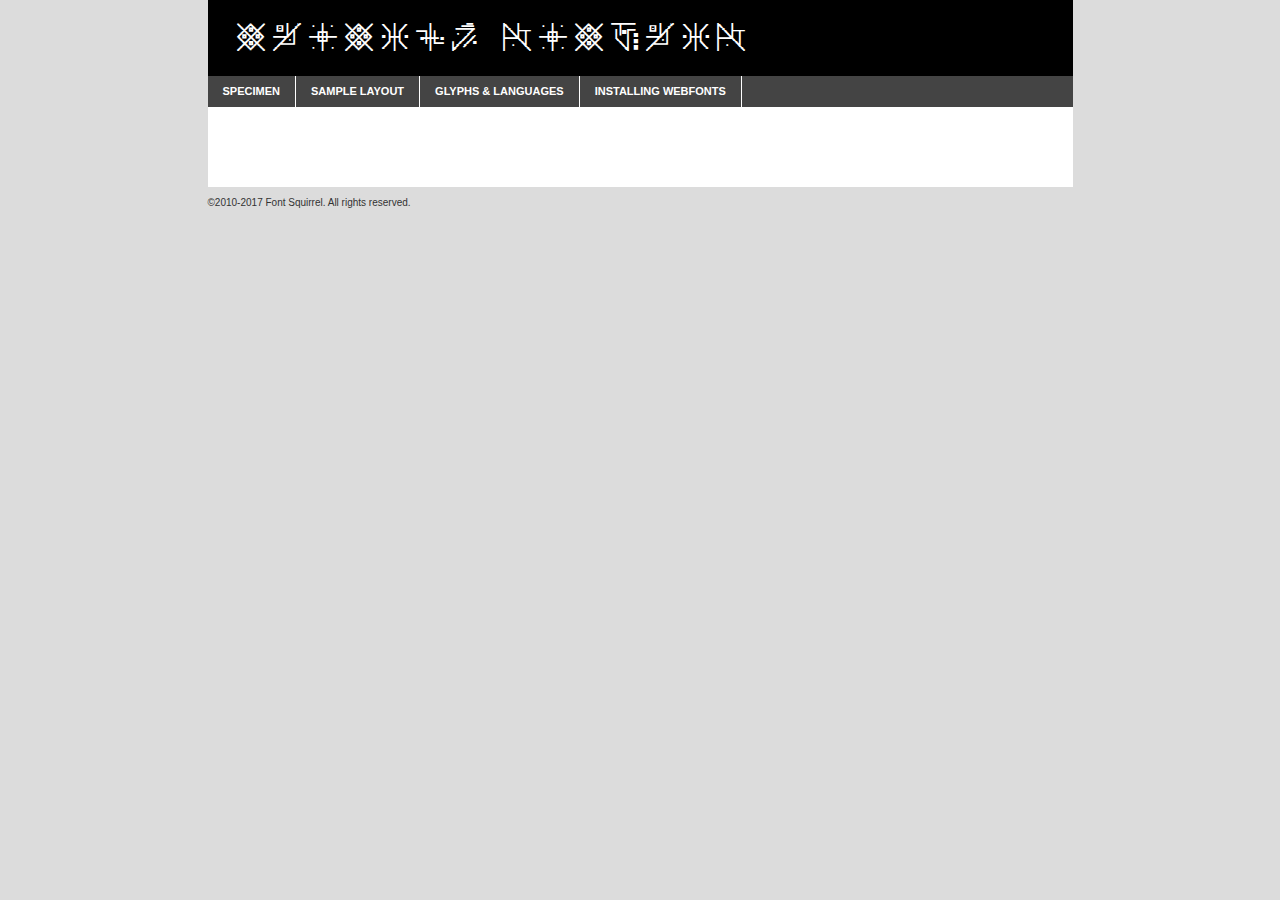
<file: New Folder/Glitch/glegacy-demo.html>
<!DOCTYPE html PUBLIC "-//W3C//DTD XHTML 1.0 Transitional//EN"
        "http://www.w3.org/TR/xhtml1/DTD/xhtml1-transitional.dtd">

<html xmlns="http://www.w3.org/1999/xhtml" xml:lang="en" lang="en">
<head>
    <meta http-equiv="Content-Type" content="text/html; charset=utf-8"/>
    <script src="http://ajax.googleapis.com/ajax/libs/jquery/1.7.2/jquery.min.js" type="text/javascript" charset="utf-8"></script>
    <script type="text/javascript">
		(function($) {
			$.fn.easyTabs = function(option) {
				var param = jQuery.extend({ fadeSpeed: 'fast', defaultContent: 1, activeClass: 'active' }, option);
				$(this).each(function() {
					var thisId = '#' + this.id;
					if ( param.defaultContent == '' )
					{
						param.defaultContent = 1;
					}
					if ( typeof param.defaultContent == 'number' )
					{
						var defaultTab = $(thisId + ' .tabs li:eq(' + (param.defaultContent - 1) + ') a').attr('href').substr(1);
					}
					else
					{
						var defaultTab = param.defaultContent;
					}
					$(thisId + ' .tabs li a').each(function() {
						var tabToHide = $(this).attr('href').substr(1);
						$('#' + tabToHide).addClass('easytabs-tab-content');
					});
					hideAll();
					changeContent(defaultTab);

					function hideAll() {$(thisId + ' .easytabs-tab-content').hide();}

					function changeContent(tabId)
					{
						hideAll();
						$(thisId + ' .tabs li').removeClass(param.activeClass);
						$(thisId + ' .tabs li a[href=#' + tabId + ']').closest('li').addClass(param.activeClass);
						if ( param.fadeSpeed != 'none' )
						{
							$(thisId + ' #' + tabId).fadeIn(param.fadeSpeed);
						}
						else
						{
							$(thisId + ' #' + tabId).show();
						}
					}

					$(thisId + ' .tabs li').click(function() {
						var tabId = $(this).find('a').attr('href').substr(1);
						changeContent(tabId);
						return false;
					});
				});
			}
		})(jQuery);
    </script>
    <link rel="stylesheet" href="specimen_files/specimen_stylesheet.css" type="text/css" charset="utf-8"/>
    <link rel="stylesheet" href="stylesheet.css" type="text/css" charset="utf-8"/>

    <style type="text/css">
        		body {
			font-family: 'glegacyregular';
        		}

            </style>

    <title>glegacy Regular Specimen</title>


    <script type="text/javascript" charset="utf-8">
		$(document).ready(function() {
			$('#container').easyTabs({ defaultContent: 1 });
		});
    </script>
</head>

<body>
<div id="container">
    <div id="header">
		glegacy Regular    </div>
    <ul class="tabs">
        <li><a href="#specimen">Specimen</a></li>
        <li><a href="#layout">Sample Layout</a></li>
		        <li><a href="#glyphs">Glyphs &amp; Languages</a></li>
        <li><a href="#installing">Installing Webfonts</a></li>

    </ul>

    <div id="main_content">


        <div id="specimen">

            <div class="section">
                <div class="grid12 firstcol">
                    <div class="huge">AaBb</div>
                </div>
            </div>

            <div class="section">
                <div class="glyph_range">A&#x200B;B&#x200b;C&#x200b;D&#x200b;E&#x200b;F&#x200b;G&#x200b;H&#x200b;I&#x200b;J&#x200b;K&#x200b;L&#x200b;M&#x200b;N&#x200b;O&#x200b;P&#x200b;Q&#x200b;R&#x200b;S&#x200b;T&#x200b;U&#x200b;V&#x200b;W&#x200b;X&#x200b;Y&#x200b;Z&#x200b;a&#x200b;b&#x200b;c&#x200b;d&#x200b;e&#x200b;f&#x200b;g&#x200b;h&#x200b;i&#x200b;j&#x200b;k&#x200b;l&#x200b;m&#x200b;n&#x200b;o&#x200b;p&#x200b;q&#x200b;r&#x200b;s&#x200b;t&#x200b;u&#x200b;v&#x200b;w&#x200b;x&#x200b;y&#x200b;z&#x200b;1&#x200b;2&#x200b;3&#x200b;4&#x200b;5&#x200b;6&#x200b;7&#x200b;8&#x200b;9&#x200b;0&#x200b;&amp;&#x200b;.&#x200b;,&#x200b;?&#x200b;!&#x200b;&#64;&#x200b;(&#x200b;)&#x200b;#&#x200b;$&#x200b;%&#x200b;*&#x200b;+&#x200b;-&#x200b;=&#x200b;:&#x200b;;</div>
            </div>
            <div class="section">
                <div class="grid12 firstcol">
                    <table class="sample_table">
                        <tr>
                            <td>10</td>
                            <td class="size10">abcdefghijklmnopqrstuvwxyzABCDEFGHIJKLMNOPQRSTUVWXYZ0123456789abcdefghijklmnopqrstuvwxyzABCDEFGHIJKLMNOPQRSTUVWXYZ0123456789abcdefghijklmnopqrstuvwxyzABCDEFGHIJKLMNOPQRSTUVWXYZ</td>
                        </tr>
                        <tr>
                            <td>11</td>
                            <td class="size11">abcdefghijklmnopqrstuvwxyzABCDEFGHIJKLMNOPQRSTUVWXYZ0123456789abcdefghijklmnopqrstuvwxyzABCDEFGHIJKLMNOPQRSTUVWXYZ0123456789abcdefghijklmnopqrstuvwxyzABCDEFGHIJKLMNOPQRSTUVWXYZ</td>
                        </tr>
                        <tr>
                            <td>12</td>
                            <td class="size12">abcdefghijklmnopqrstuvwxyzABCDEFGHIJKLMNOPQRSTUVWXYZ0123456789abcdefghijklmnopqrstuvwxyzABCDEFGHIJKLMNOPQRSTUVWXYZ0123456789abcdefghijklmnopqrstuvwxyzABCDEFGHIJKLMNOPQRSTUVWXYZ</td>
                        </tr>
                        <tr>
                            <td>13</td>
                            <td class="size13">abcdefghijklmnopqrstuvwxyzABCDEFGHIJKLMNOPQRSTUVWXYZ0123456789abcdefghijklmnopqrstuvwxyzABCDEFGHIJKLMNOPQRSTUVWXYZ0123456789abcdefghijklmnopqrstuvwxyzABCDEFGHIJKLMNOPQRSTUVWXYZ</td>
                        </tr>
                        <tr>
                            <td>14</td>
                            <td class="size14">abcdefghijklmnopqrstuvwxyzABCDEFGHIJKLMNOPQRSTUVWXYZ0123456789abcdefghijklmnopqrstuvwxyzABCDEFGHIJKLMNOPQRSTUVWXYZ0123456789abcdefghijklmnopqrstuvwxyzABCDEFGHIJKLMNOPQRSTUVWXYZ</td>
                        </tr>
                        <tr>
                            <td>16</td>
                            <td class="size16">abcdefghijklmnopqrstuvwxyzABCDEFGHIJKLMNOPQRSTUVWXYZ0123456789abcdefghijklmnopqrstuvwxyzABCDEFGHIJKLMNOPQRSTUVWXYZ</td>
                        </tr>
                        <tr>
                            <td>18</td>
                            <td class="size18">abcdefghijklmnopqrstuvwxyzABCDEFGHIJKLMNOPQRSTUVWXYZ0123456789abcdefghijklmnopqrstuvwxyzABCDEFGHIJKLMNOPQRSTUVWXYZ</td>
                        </tr>
                        <tr>
                            <td>20</td>
                            <td class="size20">abcdefghijklmnopqrstuvwxyzABCDEFGHIJKLMNOPQRSTUVWXYZ0123456789abcdefghijklmnopqrstuvwxyzABCDEFGHIJKLMNOPQRSTUVWXYZ</td>
                        </tr>
                        <tr>
                            <td>24</td>
                            <td class="size24">abcdefghijklmnopqrstuvwxyzABCDEFGHIJKLMNOPQRSTUVWXYZ0123456789abcdefghijklmnopqrstuvwxyzABCDEFGHIJKLMNOPQRSTUVWXYZ</td>
                        </tr>
                        <tr>
                            <td>30</td>
                            <td class="size30">abcdefghijklmnopqrstuvwxyzABCDEFGHIJKLMNOPQRSTUVWXYZ0123456789abcdefghijklmnopqrstuvwxyzABCDEFGHIJKLMNOPQRSTUVWXYZ</td>
                        </tr>
                        <tr>
                            <td>36</td>
                            <td class="size36">abcdefghijklmnopqrstuvwxyzABCDEFGHIJKLMNOPQRSTUVWXYZ0123456789abcdefghijklmnopqrstuvwxyzABCDEFGHIJKLMNOPQRSTUVWXYZ</td>
                        </tr>
                        <tr>
                            <td>48</td>
                            <td class="size48">abcdefghijklmnopqrstuvwxyzABCDEFGHIJKLMNOPQRSTUVWXYZ0123456789abcdefghijklmnopqrstuvwxyzABCDEFGHIJKLMNOPQRSTUVWXYZ</td>
                        </tr>
                        <tr>
                            <td>60</td>
                            <td class="size60">abcdefghijklmnopqrstuvwxyzABCDEFGHIJKLMNOPQRSTUVWXYZ0123456789abcdefghijklmnopqrstuvwxyzABCDEFGHIJKLMNOPQRSTUVWXYZ</td>
                        </tr>
                        <tr>
                            <td>72</td>
                            <td class="size72">abcdefghijklmnopqrstuvwxyzABCDEFGHIJKLMNOPQRSTUVWXYZ0123456789abcdefghijklmnopqrstuvwxyzABCDEFGHIJKLMNOPQRSTUVWXYZ</td>
                        </tr>
                        <tr>
                            <td>90</td>
                            <td class="size90">abcdefghijklmnopqrstuvwxyzABCDEFGHIJKLMNOPQRSTUVWXYZ0123456789abcdefghijklmnopqrstuvwxyzABCDEFGHIJKLMNOPQRSTUVWXYZ</td>
                        </tr>
                    </table>

                </div>

            </div>


            <div class="section" id="bodycomparison">


                <div id="xheight">
                    <div class="fontbody">&#x25FC;&#x25FC;&#x25FC;&#x25FC;&#x25FC;&#x25FC;&#x25FC;&#x25FC;&#x25FC;&#x25FC;&#x25FC;&#x25FC;&#x25FC;&#x25FC;&#x25FC;&#x25FC;&#x25FC;&#x25FC;&#x25FC;&#x25FC;&#x25FC;&#x25FC;&#x25FC;&#x25FC;&#x25FC;&#x25FC;&#x25FC;&#x25FC;&#x25FC;&#x25FC;&#x25FC;&#x25FC;&#x25FC;&#x25FC;&#x25FC;&#x25FC;&#x25FC;&#x25FC;&#x25FC;&#x25FC;&#x25FC;&#x25FC;&#x25FC;&#x25FC;&#x25FC;&#x25FC;&#x25FC;&#x25FC;&#x25FC;&#x25FC;&#x25FC;&#x25FC;&#x25FC;&#x25FC;&#x25FC;&#x25FC;&#x25FC;&#x25FC;&#x25FC;&#x25FC;&#x25FC;&#x25FC;&#x25FC;&#x25FC;&#x25FC;&#x25FC;&#x25FC;&#x25FC;&#x25FC;&#x25FC;&#x25FC;&#x25FC;&#x25FC;&#x25FC;&#x25FC;&#x25FC;&#x25FC;&#x25FC;&#x25FC;&#x25FC;&#x25FC;&#x25FC;&#x25FC;&#x25FC;&#x25FC;&#x25FC;&#x25FC;&#x25FC;&#x25FC;&#x25FC;&#x25FC;&#x25FC;&#x25FC;&#x25FC;&#x25FC;&#x25FC;&#x25FC;&#x25FC;&#x25FC;body</div>
                    <div class="arialbody">body</div>
                    <div class="verdanabody">body</div>
                    <div class="georgiabody">body</div>
                </div>
                <div class="fontbody" style="z-index:1">
                    body<span>glegacy Regular</span>
                </div>
                <div class="arialbody" style="z-index:1">
                    body<span>Arial</span>
                </div>
                <div class="verdanabody" style="z-index:1">
                    body<span>Verdana</span>
                </div>
                <div class="georgiabody" style="z-index:1">
                    body<span>Georgia</span>
                </div>


            </div>


            <div class="section psample psample_row1" id="">

                <div class="grid2 firstcol">
                    <p class="size10"><span>10.</span>Aenean lacinia bibendum nulla sed consectetur. Fusce dapibus, tellus ac cursus commodo, tortor mauris condimentum nibh, ut fermentum massa justo sit amet risus. Nullam id dolor id nibh ultricies vehicula ut id elit. Cum sociis natoque penatibus et magnis dis parturient montes, nascetur ridiculus mus. Nulla vitae elit libero, a pharetra augue.</p>

                </div>
                <div class="grid3">
                    <p class="size11"><span>11.</span>Aenean lacinia bibendum nulla sed consectetur. Fusce dapibus, tellus ac cursus commodo, tortor mauris condimentum nibh, ut fermentum massa justo sit amet risus. Nullam id dolor id nibh ultricies vehicula ut id elit. Cum sociis natoque penatibus et magnis dis parturient montes, nascetur ridiculus mus. Nulla vitae elit libero, a pharetra augue.</p>

                </div>
                <div class="grid3">
                    <p class="size12"><span>12.</span>Aenean lacinia bibendum nulla sed consectetur. Fusce dapibus, tellus ac cursus commodo, tortor mauris condimentum nibh, ut fermentum massa justo sit amet risus. Nullam id dolor id nibh ultricies vehicula ut id elit. Cum sociis natoque penatibus et magnis dis parturient montes, nascetur ridiculus mus. Nulla vitae elit libero, a pharetra augue.</p>

                </div>
                <div class="grid4">
                    <p class="size13"><span>13.</span>Aenean lacinia bibendum nulla sed consectetur. Fusce dapibus, tellus ac cursus commodo, tortor mauris condimentum nibh, ut fermentum massa justo sit amet risus. Nullam id dolor id nibh ultricies vehicula ut id elit. Cum sociis natoque penatibus et magnis dis parturient montes, nascetur ridiculus mus. Nulla vitae elit libero, a pharetra augue.</p>

                </div>
                <div class="white_blend"></div>

            </div>
            <div class="section psample psample_row2" id="">
                <div class="grid3 firstcol">
                    <p class="size14"><span>14.</span>Aenean lacinia bibendum nulla sed consectetur. Fusce dapibus, tellus ac cursus commodo, tortor mauris condimentum nibh, ut fermentum massa justo sit amet risus. Nullam id dolor id nibh ultricies vehicula ut id elit. Cum sociis natoque penatibus et magnis dis parturient montes, nascetur ridiculus mus. Nulla vitae elit libero, a pharetra augue.</p>

                </div>
                <div class="grid4">
                    <p class="size16"><span>16.</span>Aenean lacinia bibendum nulla sed consectetur. Fusce dapibus, tellus ac cursus commodo, tortor mauris condimentum nibh, ut fermentum massa justo sit amet risus. Nullam id dolor id nibh ultricies vehicula ut id elit. Cum sociis natoque penatibus et magnis dis parturient montes, nascetur ridiculus mus. Nulla vitae elit libero, a pharetra augue.</p>

                </div>
                <div class="grid5">
                    <p class="size18"><span>18.</span>Aenean lacinia bibendum nulla sed consectetur. Fusce dapibus, tellus ac cursus commodo, tortor mauris condimentum nibh, ut fermentum massa justo sit amet risus. Nullam id dolor id nibh ultricies vehicula ut id elit. Cum sociis natoque penatibus et magnis dis parturient montes, nascetur ridiculus mus. Nulla vitae elit libero, a pharetra augue.</p>

                </div>

                <div class="white_blend"></div>

            </div>

            <div class="section psample psample_row3" id="">
                <div class="grid5 firstcol">
                    <p class="size20"><span>20.</span>Aenean lacinia bibendum nulla sed consectetur. Fusce dapibus, tellus ac cursus commodo, tortor mauris condimentum nibh, ut fermentum massa justo sit amet risus. Nullam id dolor id nibh ultricies vehicula ut id elit. Cum sociis natoque penatibus et magnis dis parturient montes, nascetur ridiculus mus. Nulla vitae elit libero, a pharetra augue.</p>
                </div>
                <div class="grid7">
                    <p class="size24"><span>24.</span>Aenean lacinia bibendum nulla sed consectetur. Fusce dapibus, tellus ac cursus commodo, tortor mauris condimentum nibh, ut fermentum massa justo sit amet risus. Nullam id dolor id nibh ultricies vehicula ut id elit. Cum sociis natoque penatibus et magnis dis parturient montes, nascetur ridiculus mus. Nulla vitae elit libero, a pharetra augue.</p>
                </div>

                <div class="white_blend"></div>

            </div>

            <div class="section psample psample_row4" id="">
                <div class="grid12 firstcol">
                    <p class="size30"><span>30.</span>Aenean lacinia bibendum nulla sed consectetur. Fusce dapibus, tellus ac cursus commodo, tortor mauris condimentum nibh, ut fermentum massa justo sit amet risus. Nullam id dolor id nibh ultricies vehicula ut id elit. Cum sociis natoque penatibus et magnis dis parturient montes, nascetur ridiculus mus. Nulla vitae elit libero, a pharetra augue.</p>
                </div>
                <div class="white_blend"></div>

            </div>


            <div class="section psample psample_row1 fullreverse">
                <div class="grid2 firstcol">
                    <p class="size10"><span>10.</span>Aenean lacinia bibendum nulla sed consectetur. Fusce dapibus, tellus ac cursus commodo, tortor mauris condimentum nibh, ut fermentum massa justo sit amet risus. Nullam id dolor id nibh ultricies vehicula ut id elit. Cum sociis natoque penatibus et magnis dis parturient montes, nascetur ridiculus mus. Nulla vitae elit libero, a pharetra augue.</p>

                </div>
                <div class="grid3">
                    <p class="size11"><span>11.</span>Aenean lacinia bibendum nulla sed consectetur. Fusce dapibus, tellus ac cursus commodo, tortor mauris condimentum nibh, ut fermentum massa justo sit amet risus. Nullam id dolor id nibh ultricies vehicula ut id elit. Cum sociis natoque penatibus et magnis dis parturient montes, nascetur ridiculus mus. Nulla vitae elit libero, a pharetra augue.</p>

                </div>
                <div class="grid3">
                    <p class="size12"><span>12.</span>Aenean lacinia bibendum nulla sed consectetur. Fusce dapibus, tellus ac cursus commodo, tortor mauris condimentum nibh, ut fermentum massa justo sit amet risus. Nullam id dolor id nibh ultricies vehicula ut id elit. Cum sociis natoque penatibus et magnis dis parturient montes, nascetur ridiculus mus. Nulla vitae elit libero, a pharetra augue.</p>

                </div>
                <div class="grid4">
                    <p class="size13"><span>13.</span>Aenean lacinia bibendum nulla sed consectetur. Fusce dapibus, tellus ac cursus commodo, tortor mauris condimentum nibh, ut fermentum massa justo sit amet risus. Nullam id dolor id nibh ultricies vehicula ut id elit. Cum sociis natoque penatibus et magnis dis parturient montes, nascetur ridiculus mus. Nulla vitae elit libero, a pharetra augue.</p>

                </div>
                <div class="black_blend"></div>

            </div>

            <div class="section psample psample_row2 fullreverse">
                <div class="grid3 firstcol">
                    <p class="size14"><span>14.</span>Aenean lacinia bibendum nulla sed consectetur. Fusce dapibus, tellus ac cursus commodo, tortor mauris condimentum nibh, ut fermentum massa justo sit amet risus. Nullam id dolor id nibh ultricies vehicula ut id elit. Cum sociis natoque penatibus et magnis dis parturient montes, nascetur ridiculus mus. Nulla vitae elit libero, a pharetra augue.</p>

                </div>
                <div class="grid4">
                    <p class="size16"><span>16.</span>Aenean lacinia bibendum nulla sed consectetur. Fusce dapibus, tellus ac cursus commodo, tortor mauris condimentum nibh, ut fermentum massa justo sit amet risus. Nullam id dolor id nibh ultricies vehicula ut id elit. Cum sociis natoque penatibus et magnis dis parturient montes, nascetur ridiculus mus. Nulla vitae elit libero, a pharetra augue.</p>

                </div>
                <div class="grid5">
                    <p class="size18"><span>18.</span>Aenean lacinia bibendum nulla sed consectetur. Fusce dapibus, tellus ac cursus commodo, tortor mauris condimentum nibh, ut fermentum massa justo sit amet risus. Nullam id dolor id nibh ultricies vehicula ut id elit. Cum sociis natoque penatibus et magnis dis parturient montes, nascetur ridiculus mus. Nulla vitae elit libero, a pharetra augue.</p>

                </div>
                <div class="black_blend"></div>

            </div>

            <div class="section psample fullreverse psample_row3" id="">
                <div class="grid5 firstcol">
                    <p class="size20"><span>20.</span>Aenean lacinia bibendum nulla sed consectetur. Fusce dapibus, tellus ac cursus commodo, tortor mauris condimentum nibh, ut fermentum massa justo sit amet risus. Nullam id dolor id nibh ultricies vehicula ut id elit. Cum sociis natoque penatibus et magnis dis parturient montes, nascetur ridiculus mus. Nulla vitae elit libero, a pharetra augue.</p>
                </div>
                <div class="grid7">
                    <p class="size24"><span>24.</span>Aenean lacinia bibendum nulla sed consectetur. Fusce dapibus, tellus ac cursus commodo, tortor mauris condimentum nibh, ut fermentum massa justo sit amet risus. Nullam id dolor id nibh ultricies vehicula ut id elit. Cum sociis natoque penatibus et magnis dis parturient montes, nascetur ridiculus mus. Nulla vitae elit libero, a pharetra augue.</p>
                </div>

                <div class="black_blend"></div>

            </div>

            <div class="section psample fullreverse psample_row4" id="" style="border-bottom: 20px #000 solid;">
                <div class="grid12 firstcol">
                    <p class="size30"><span>30.</span>Aenean lacinia bibendum nulla sed consectetur. Fusce dapibus, tellus ac cursus commodo, tortor mauris condimentum nibh, ut fermentum massa justo sit amet risus. Nullam id dolor id nibh ultricies vehicula ut id elit. Cum sociis natoque penatibus et magnis dis parturient montes, nascetur ridiculus mus. Nulla vitae elit libero, a pharetra augue.</p>
                </div>
                <div class="black_blend"></div>

            </div>


        </div>

        <div id="layout">

            <div class="section">

                <div class="grid12 firstcol">
                    <h1>Lorem Ipsum Dolor</h1>
                    <h2>Etiam porta sem malesuada magna mollis euismod</h2>

                    <p class="byline">By <a href="#link">Aenean Lacinia</a></p>
                </div>
            </div>
            <div class="section">
                <div class="grid8 firstcol">
                    <p class="large">Donec sed odio dui. Morbi leo risus, porta ac consectetur ac, vestibulum at eros. Fusce dapibus, tellus ac cursus commodo, tortor mauris condimentum nibh, ut fermentum massa justo sit amet risus. </p>


                    <h3>Pellentesque ornare sem</h3>

                    <p>Maecenas sed diam eget risus varius blandit sit amet non magna. Maecenas faucibus mollis interdum. Donec ullamcorper nulla non metus auctor fringilla. Nullam id dolor id nibh ultricies vehicula ut id elit. Nullam id dolor id nibh ultricies vehicula ut id elit. </p>

                    <p>Aenean eu leo quam. Pellentesque ornare sem lacinia quam venenatis vestibulum. Lorem ipsum dolor sit amet, consectetur adipiscing elit. Cum sociis natoque penatibus et magnis dis parturient montes, nascetur ridiculus mus. </p>

                    <p>Nulla vitae elit libero, a pharetra augue. Praesent commodo cursus magna, vel scelerisque nisl consectetur et. Aenean lacinia bibendum nulla sed consectetur. </p>

                    <p>Nullam quis risus eget urna mollis ornare vel eu leo. Nullam quis risus eget urna mollis ornare vel eu leo. Maecenas sed diam eget risus varius blandit sit amet non magna. Donec ullamcorper nulla non metus auctor fringilla. </p>

                    <h3>Cras mattis consectetur</h3>

                    <p>Aenean eu leo quam. Pellentesque ornare sem lacinia quam venenatis vestibulum. Aenean lacinia bibendum nulla sed consectetur. Integer posuere erat a ante venenatis dapibus posuere velit aliquet. Cras mattis consectetur purus sit amet fermentum. </p>

                    <p>Nullam id dolor id nibh ultricies vehicula ut id elit. Nullam quis risus eget urna mollis ornare vel eu leo. Cras mattis consectetur purus sit amet fermentum.</p>
                </div>

                <div class="grid4 sidebar">

                    <div class="box reverse">
                        <p class="last">Nullam quis risus eget urna mollis ornare vel eu leo. Donec ullamcorper nulla non metus auctor fringilla. Cras mattis consectetur purus sit amet fermentum. Sed posuere consectetur est at lobortis. Lorem ipsum dolor sit amet, consectetur adipiscing elit. </p>
                    </div>

                    <p class="caption">Maecenas sed diam eget risus varius.</p>

                    <p>Vestibulum id ligula porta felis euismod semper. Integer posuere erat a ante venenatis dapibus posuere velit aliquet. Vestibulum id ligula porta felis euismod semper. Sed posuere consectetur est at lobortis. Maecenas sed diam eget risus varius blandit sit amet non magna. Fusce dapibus, tellus ac cursus commodo, tortor mauris condimentum nibh, ut fermentum massa justo sit amet risus. </p>


                    <p>Duis mollis, est non commodo luctus, nisi erat porttitor ligula, eget lacinia odio sem nec elit. Aenean lacinia bibendum nulla sed consectetur. Vivamus sagittis lacus vel augue laoreet rutrum faucibus dolor auctor. Aenean lacinia bibendum nulla sed consectetur. Nullam quis risus eget urna mollis ornare vel eu leo. </p>

                    <p>Praesent commodo cursus magna, vel scelerisque nisl consectetur et. Donec ullamcorper nulla non metus auctor fringilla. Maecenas faucibus mollis interdum. Fusce dapibus, tellus ac cursus commodo, tortor mauris condimentum nibh, ut fermentum massa justo sit amet risus. </p>

                </div>
            </div>

        </div>


		

        <div id="glyphs">
            <div class="section">
                <div class="grid12 firstcol">

                    <h1>Language Support</h1>
                    <p>The subset of glegacy Regular in this kit supports the following languages:<br/>

						English, Arrernte, Bislama, Cebuano, Fijian, Gilbertese, Hmong, Ibanag, Iloko_ilokano, Interglossa_glosa, Interlingua, Lojban, Norfolk_pitcairnese, Oromo, Rotokas, Seychelles_creole, Shona, Somali, Southern_ndebele, Swahili, Swati_swazi, Tok_pisin, Warlpiri, Xhosa, Zulu, Latinbasic, Demo                    </p>
                    <h1>Glyph Chart</h1>
                    <p>The subset of glegacy Regular in this kit includes all the glyphs listed below. Unicode entities are included above each glyph to help you insert individual characters into your layout.</p>
                    <div id="glyph_chart">

																				                                <div><p>&amp;#32;</p>&#32;</div>
																				                                <div><p>&amp;#65;</p>&#65;</div>
																				                                <div><p>&amp;#66;</p>&#66;</div>
																				                                <div><p>&amp;#67;</p>&#67;</div>
																				                                <div><p>&amp;#68;</p>&#68;</div>
																				                                <div><p>&amp;#69;</p>&#69;</div>
																				                                <div><p>&amp;#70;</p>&#70;</div>
																				                                <div><p>&amp;#71;</p>&#71;</div>
																				                                <div><p>&amp;#72;</p>&#72;</div>
																				                                <div><p>&amp;#73;</p>&#73;</div>
																				                                <div><p>&amp;#74;</p>&#74;</div>
																				                                <div><p>&amp;#75;</p>&#75;</div>
																				                                <div><p>&amp;#76;</p>&#76;</div>
																				                                <div><p>&amp;#77;</p>&#77;</div>
																				                                <div><p>&amp;#78;</p>&#78;</div>
																				                                <div><p>&amp;#79;</p>&#79;</div>
																				                                <div><p>&amp;#80;</p>&#80;</div>
																				                                <div><p>&amp;#81;</p>&#81;</div>
																				                                <div><p>&amp;#82;</p>&#82;</div>
																				                                <div><p>&amp;#83;</p>&#83;</div>
																				                                <div><p>&amp;#84;</p>&#84;</div>
																				                                <div><p>&amp;#85;</p>&#85;</div>
																				                                <div><p>&amp;#86;</p>&#86;</div>
																				                                <div><p>&amp;#87;</p>&#87;</div>
																				                                <div><p>&amp;#88;</p>&#88;</div>
																				                                <div><p>&amp;#89;</p>&#89;</div>
																				                                <div><p>&amp;#90;</p>&#90;</div>
																				                                <div><p>&amp;#97;</p>&#97;</div>
																				                                <div><p>&amp;#98;</p>&#98;</div>
																				                                <div><p>&amp;#99;</p>&#99;</div>
																				                                <div><p>&amp;#100;</p>&#100;</div>
																				                                <div><p>&amp;#101;</p>&#101;</div>
																				                                <div><p>&amp;#102;</p>&#102;</div>
																				                                <div><p>&amp;#103;</p>&#103;</div>
																				                                <div><p>&amp;#104;</p>&#104;</div>
																				                                <div><p>&amp;#105;</p>&#105;</div>
																				                                <div><p>&amp;#106;</p>&#106;</div>
																				                                <div><p>&amp;#107;</p>&#107;</div>
																				                                <div><p>&amp;#108;</p>&#108;</div>
																				                                <div><p>&amp;#109;</p>&#109;</div>
																				                                <div><p>&amp;#110;</p>&#110;</div>
																				                                <div><p>&amp;#111;</p>&#111;</div>
																				                                <div><p>&amp;#112;</p>&#112;</div>
																				                                <div><p>&amp;#113;</p>&#113;</div>
																				                                <div><p>&amp;#114;</p>&#114;</div>
																				                                <div><p>&amp;#115;</p>&#115;</div>
																				                                <div><p>&amp;#116;</p>&#116;</div>
																				                                <div><p>&amp;#117;</p>&#117;</div>
																				                                <div><p>&amp;#118;</p>&#118;</div>
																				                                <div><p>&amp;#119;</p>&#119;</div>
																				                                <div><p>&amp;#120;</p>&#120;</div>
																				                                <div><p>&amp;#121;</p>&#121;</div>
																				                                <div><p>&amp;#122;</p>&#122;</div>
																				                                <div><p>&amp;#160;</p>&#160;</div>
																				                                <div><p>&amp;#8192;</p>&#8192;</div>
																				                                <div><p>&amp;#8193;</p>&#8193;</div>
																				                                <div><p>&amp;#8194;</p>&#8194;</div>
																				                                <div><p>&amp;#8195;</p>&#8195;</div>
																				                                <div><p>&amp;#8196;</p>&#8196;</div>
																				                                <div><p>&amp;#8197;</p>&#8197;</div>
																				                                <div><p>&amp;#8198;</p>&#8198;</div>
																				                                <div><p>&amp;#8199;</p>&#8199;</div>
																				                                <div><p>&amp;#8200;</p>&#8200;</div>
																				                                <div><p>&amp;#8201;</p>&#8201;</div>
																				                                <div><p>&amp;#8202;</p>&#8202;</div>
																				                                <div><p>&amp;#8239;</p>&#8239;</div>
																				                                <div><p>&amp;#8287;</p>&#8287;</div>
																				                                <div><p>&amp;#9724;</p>&#9724;</div>
																																																										                    </div>
                </div>


            </div>
        </div>


        <div id="specs">

        </div>

        <div id="installing">
            <div class="section">
                <div class="grid7 firstcol">
                    <h1>Installing Webfonts</h1>

                    <p>Webfonts are supported by all major browser platforms but not all in the same way. There are currently four different font formats that must be included in order to target all browsers. This includes TTF, WOFF, EOT and SVG.</p>

                    <h2>1. Upload your webfonts</h2>
                    <p>You must upload your webfont kit to your website. They should be in or near the same directory as your CSS files.</p>

                    <h2>2. Include the webfont stylesheet</h2>
                    <p>A special CSS @font-face declaration helps the various browsers select the appropriate font it needs without causing you a bunch of headaches. Learn more about this syntax by reading the <a href="https://www.fontspring.com/blog/further-hardening-of-the-bulletproof-syntax">Fontspring blog post</a> about it. The code for it is as follows:</p>


                    <code>
                        @font-face{
                        font-family: 'MyWebFont';
                        src: url('WebFont.eot');
                        src: url('WebFont.eot?#iefix') format('embedded-opentype'),
                        url('WebFont.woff') format('woff'),
                        url('WebFont.ttf') format('truetype'),
                        url('WebFont.svg#webfont') format('svg');
                        }
                    </code>

                    <p>We've already gone ahead and generated the code for you. All you have to do is link to the stylesheet in your HTML, like this:</p>
                    <code>&lt;link rel=&quot;stylesheet&quot; href=&quot;stylesheet.css&quot; type=&quot;text/css&quot; charset=&quot;utf-8&quot; /&gt;</code>

                    <h2>3. Modify your own stylesheet</h2>
                    <p>To take advantage of your new fonts, you must tell your stylesheet to use them. Look at the original @font-face declaration above and find the property called "font-family." The name linked there will be what you use to reference the font. Prepend that webfont name to the font stack in the "font-family" property, inside the selector you want to change. For example:</p>
                    <code>p { font-family: 'WebFont', Arial, sans-serif; }</code>

                    <h2>4. Test</h2>
                    <p>Getting webfonts to work cross-browser <em>can</em> be tricky. Use the information in the sidebar to help you if you find that fonts aren't loading in a particular browser.</p>
                </div>

                <div class="grid5 sidebar">
                    <div class="box">
                        <h2>Troubleshooting<br/>Font-Face Problems</h2>
                        <p>Having trouble getting your webfonts to load in your new website? Here are some tips to sort out what might be the problem.</p>

                        <h3>Fonts not showing in any browser</h3>

                        <p>This sounds like you need to work on the plumbing. You either did not upload the fonts to the correct directory, or you did not link the fonts properly in the CSS. If you've confirmed that all this is correct and you still have a problem, take a look at your .htaccess file and see if requests are getting intercepted.</p>

                        <h3>Fonts not loading in iPhone or iPad</h3>

                        <p>The most common problem here is that you are serving the fonts from an IIS server. IIS refuses to serve files that have unknown MIME types. If that is the case, you must set the MIME type for SVG to "image/svg+xml" in the server settings. Follow these instructions from Microsoft if you need help.</p>

                        <h3>Fonts not loading in Firefox</h3>

                        <p>The primary reason for this failure? You are still using a version Firefox older than 3.5. So upgrade already! If that isn't it, then you are very likely serving fonts from a different domain. Firefox requires that all font assets be served from the same domain. Lastly it is possible that you need to add WOFF to your list of MIME types (if you are serving via IIS.)</p>

                        <h3>Fonts not loading in IE</h3>

                        <p>Are you looking at Internet Explorer on an actual Windows machine or are you cheating by using a service like Adobe BrowserLab? Many of these screenshot services do not render @font-face for IE. Best to test it on a real machine.</p>

                        <h3>Fonts not loading in IE9</h3>

                        <p>IE9, like Firefox, requires that fonts be served from the same domain as the website. Make sure that is the case.</p>
                    </div>
                </div>
            </div>

        </div>

    </div>
    <div id="footer">
        <p>&copy;2010-2017 Font Squirrel. All rights reserved.</p>
    </div>
</div>
</body>
</html>
</file>
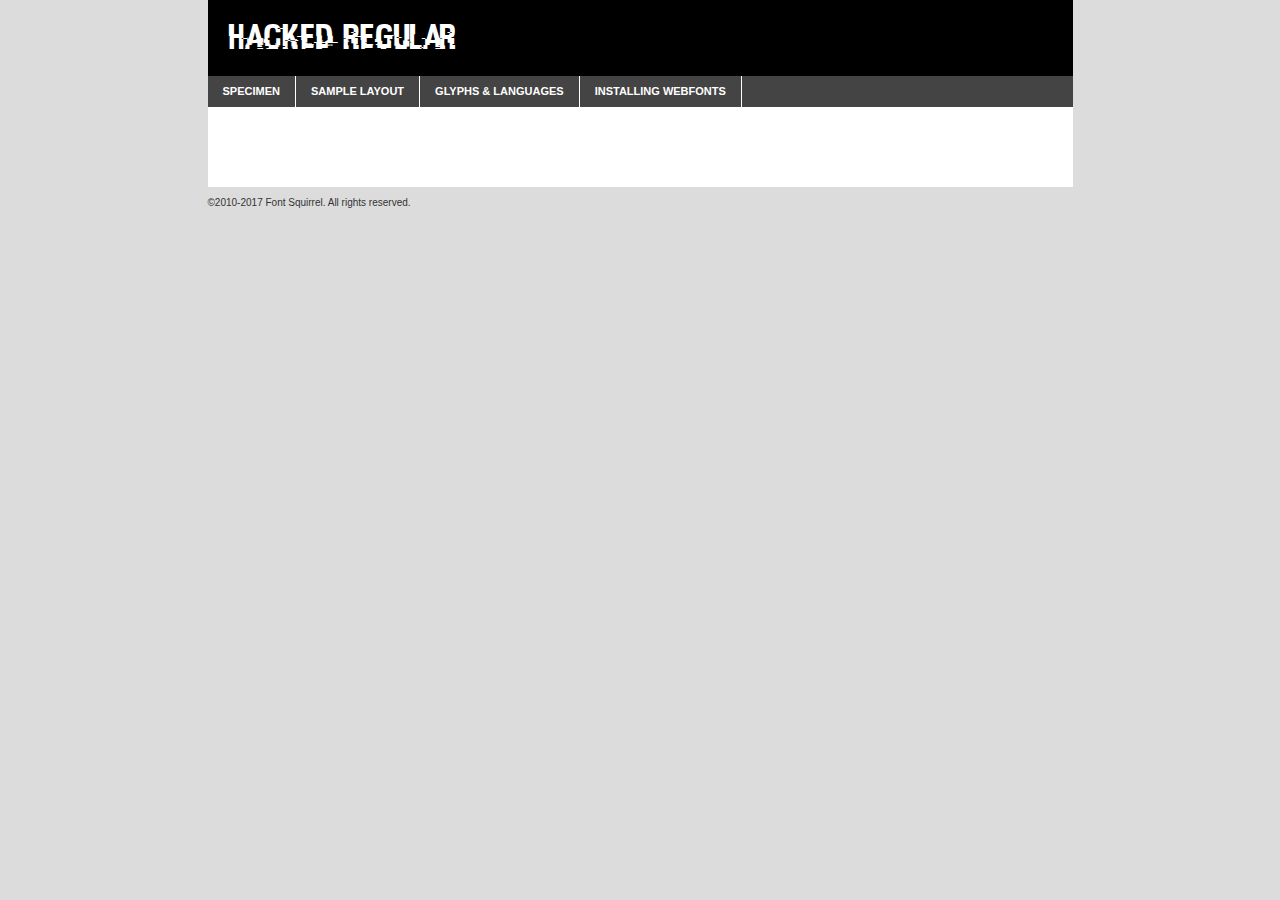
<file: New Folder/webfontkit-20230323-131848/hacked-kerx-demo.html>
<!DOCTYPE html PUBLIC "-//W3C//DTD XHTML 1.0 Transitional//EN"
        "http://www.w3.org/TR/xhtml1/DTD/xhtml1-transitional.dtd">

<html xmlns="http://www.w3.org/1999/xhtml" xml:lang="en" lang="en">
<head>
    <meta http-equiv="Content-Type" content="text/html; charset=utf-8"/>
    <script src="http://ajax.googleapis.com/ajax/libs/jquery/1.7.2/jquery.min.js" type="text/javascript" charset="utf-8"></script>
    <script type="text/javascript">
		(function($) {
			$.fn.easyTabs = function(option) {
				var param = jQuery.extend({ fadeSpeed: 'fast', defaultContent: 1, activeClass: 'active' }, option);
				$(this).each(function() {
					var thisId = '#' + this.id;
					if ( param.defaultContent == '' )
					{
						param.defaultContent = 1;
					}
					if ( typeof param.defaultContent == 'number' )
					{
						var defaultTab = $(thisId + ' .tabs li:eq(' + (param.defaultContent - 1) + ') a').attr('href').substr(1);
					}
					else
					{
						var defaultTab = param.defaultContent;
					}
					$(thisId + ' .tabs li a').each(function() {
						var tabToHide = $(this).attr('href').substr(1);
						$('#' + tabToHide).addClass('easytabs-tab-content');
					});
					hideAll();
					changeContent(defaultTab);

					function hideAll() {$(thisId + ' .easytabs-tab-content').hide();}

					function changeContent(tabId)
					{
						hideAll();
						$(thisId + ' .tabs li').removeClass(param.activeClass);
						$(thisId + ' .tabs li a[href=#' + tabId + ']').closest('li').addClass(param.activeClass);
						if ( param.fadeSpeed != 'none' )
						{
							$(thisId + ' #' + tabId).fadeIn(param.fadeSpeed);
						}
						else
						{
							$(thisId + ' #' + tabId).show();
						}
					}

					$(thisId + ' .tabs li').click(function() {
						var tabId = $(this).find('a').attr('href').substr(1);
						changeContent(tabId);
						return false;
					});
				});
			}
		})(jQuery);
    </script>
    <link rel="stylesheet" href="specimen_files/specimen_stylesheet.css" type="text/css" charset="utf-8"/>
    <link rel="stylesheet" href="stylesheet.css" type="text/css" charset="utf-8"/>

    <style type="text/css">
        		body {
			font-family: 'hackedregular';
        		}

            </style>

    <title>HACKED Regular Specimen</title>


    <script type="text/javascript" charset="utf-8">
		$(document).ready(function() {
			$('#container').easyTabs({ defaultContent: 1 });
		});
    </script>
</head>

<body>
<div id="container">
    <div id="header">
		HACKED Regular    </div>
    <ul class="tabs">
        <li><a href="#specimen">Specimen</a></li>
        <li><a href="#layout">Sample Layout</a></li>
		        <li><a href="#glyphs">Glyphs &amp; Languages</a></li>
        <li><a href="#installing">Installing Webfonts</a></li>

    </ul>

    <div id="main_content">


        <div id="specimen">

            <div class="section">
                <div class="grid12 firstcol">
                    <div class="huge">AaBb</div>
                </div>
            </div>

            <div class="section">
                <div class="glyph_range">A&#x200B;B&#x200b;C&#x200b;D&#x200b;E&#x200b;F&#x200b;G&#x200b;H&#x200b;I&#x200b;J&#x200b;K&#x200b;L&#x200b;M&#x200b;N&#x200b;O&#x200b;P&#x200b;Q&#x200b;R&#x200b;S&#x200b;T&#x200b;U&#x200b;V&#x200b;W&#x200b;X&#x200b;Y&#x200b;Z&#x200b;a&#x200b;b&#x200b;c&#x200b;d&#x200b;e&#x200b;f&#x200b;g&#x200b;h&#x200b;i&#x200b;j&#x200b;k&#x200b;l&#x200b;m&#x200b;n&#x200b;o&#x200b;p&#x200b;q&#x200b;r&#x200b;s&#x200b;t&#x200b;u&#x200b;v&#x200b;w&#x200b;x&#x200b;y&#x200b;z&#x200b;1&#x200b;2&#x200b;3&#x200b;4&#x200b;5&#x200b;6&#x200b;7&#x200b;8&#x200b;9&#x200b;0&#x200b;&amp;&#x200b;.&#x200b;,&#x200b;?&#x200b;!&#x200b;&#64;&#x200b;(&#x200b;)&#x200b;#&#x200b;$&#x200b;%&#x200b;*&#x200b;+&#x200b;-&#x200b;=&#x200b;:&#x200b;;</div>
            </div>
            <div class="section">
                <div class="grid12 firstcol">
                    <table class="sample_table">
                        <tr>
                            <td>10</td>
                            <td class="size10">abcdefghijklmnopqrstuvwxyzABCDEFGHIJKLMNOPQRSTUVWXYZ0123456789abcdefghijklmnopqrstuvwxyzABCDEFGHIJKLMNOPQRSTUVWXYZ0123456789abcdefghijklmnopqrstuvwxyzABCDEFGHIJKLMNOPQRSTUVWXYZ</td>
                        </tr>
                        <tr>
                            <td>11</td>
                            <td class="size11">abcdefghijklmnopqrstuvwxyzABCDEFGHIJKLMNOPQRSTUVWXYZ0123456789abcdefghijklmnopqrstuvwxyzABCDEFGHIJKLMNOPQRSTUVWXYZ0123456789abcdefghijklmnopqrstuvwxyzABCDEFGHIJKLMNOPQRSTUVWXYZ</td>
                        </tr>
                        <tr>
                            <td>12</td>
                            <td class="size12">abcdefghijklmnopqrstuvwxyzABCDEFGHIJKLMNOPQRSTUVWXYZ0123456789abcdefghijklmnopqrstuvwxyzABCDEFGHIJKLMNOPQRSTUVWXYZ0123456789abcdefghijklmnopqrstuvwxyzABCDEFGHIJKLMNOPQRSTUVWXYZ</td>
                        </tr>
                        <tr>
                            <td>13</td>
                            <td class="size13">abcdefghijklmnopqrstuvwxyzABCDEFGHIJKLMNOPQRSTUVWXYZ0123456789abcdefghijklmnopqrstuvwxyzABCDEFGHIJKLMNOPQRSTUVWXYZ0123456789abcdefghijklmnopqrstuvwxyzABCDEFGHIJKLMNOPQRSTUVWXYZ</td>
                        </tr>
                        <tr>
                            <td>14</td>
                            <td class="size14">abcdefghijklmnopqrstuvwxyzABCDEFGHIJKLMNOPQRSTUVWXYZ0123456789abcdefghijklmnopqrstuvwxyzABCDEFGHIJKLMNOPQRSTUVWXYZ0123456789abcdefghijklmnopqrstuvwxyzABCDEFGHIJKLMNOPQRSTUVWXYZ</td>
                        </tr>
                        <tr>
                            <td>16</td>
                            <td class="size16">abcdefghijklmnopqrstuvwxyzABCDEFGHIJKLMNOPQRSTUVWXYZ0123456789abcdefghijklmnopqrstuvwxyzABCDEFGHIJKLMNOPQRSTUVWXYZ</td>
                        </tr>
                        <tr>
                            <td>18</td>
                            <td class="size18">abcdefghijklmnopqrstuvwxyzABCDEFGHIJKLMNOPQRSTUVWXYZ0123456789abcdefghijklmnopqrstuvwxyzABCDEFGHIJKLMNOPQRSTUVWXYZ</td>
                        </tr>
                        <tr>
                            <td>20</td>
                            <td class="size20">abcdefghijklmnopqrstuvwxyzABCDEFGHIJKLMNOPQRSTUVWXYZ0123456789abcdefghijklmnopqrstuvwxyzABCDEFGHIJKLMNOPQRSTUVWXYZ</td>
                        </tr>
                        <tr>
                            <td>24</td>
                            <td class="size24">abcdefghijklmnopqrstuvwxyzABCDEFGHIJKLMNOPQRSTUVWXYZ0123456789abcdefghijklmnopqrstuvwxyzABCDEFGHIJKLMNOPQRSTUVWXYZ</td>
                        </tr>
                        <tr>
                            <td>30</td>
                            <td class="size30">abcdefghijklmnopqrstuvwxyzABCDEFGHIJKLMNOPQRSTUVWXYZ0123456789abcdefghijklmnopqrstuvwxyzABCDEFGHIJKLMNOPQRSTUVWXYZ</td>
                        </tr>
                        <tr>
                            <td>36</td>
                            <td class="size36">abcdefghijklmnopqrstuvwxyzABCDEFGHIJKLMNOPQRSTUVWXYZ0123456789abcdefghijklmnopqrstuvwxyzABCDEFGHIJKLMNOPQRSTUVWXYZ</td>
                        </tr>
                        <tr>
                            <td>48</td>
                            <td class="size48">abcdefghijklmnopqrstuvwxyzABCDEFGHIJKLMNOPQRSTUVWXYZ0123456789abcdefghijklmnopqrstuvwxyzABCDEFGHIJKLMNOPQRSTUVWXYZ</td>
                        </tr>
                        <tr>
                            <td>60</td>
                            <td class="size60">abcdefghijklmnopqrstuvwxyzABCDEFGHIJKLMNOPQRSTUVWXYZ0123456789abcdefghijklmnopqrstuvwxyzABCDEFGHIJKLMNOPQRSTUVWXYZ</td>
                        </tr>
                        <tr>
                            <td>72</td>
                            <td class="size72">abcdefghijklmnopqrstuvwxyzABCDEFGHIJKLMNOPQRSTUVWXYZ0123456789abcdefghijklmnopqrstuvwxyzABCDEFGHIJKLMNOPQRSTUVWXYZ</td>
                        </tr>
                        <tr>
                            <td>90</td>
                            <td class="size90">abcdefghijklmnopqrstuvwxyzABCDEFGHIJKLMNOPQRSTUVWXYZ0123456789abcdefghijklmnopqrstuvwxyzABCDEFGHIJKLMNOPQRSTUVWXYZ</td>
                        </tr>
                    </table>

                </div>

            </div>


            <div class="section" id="bodycomparison">


                <div id="xheight">
                    <div class="fontbody">&#x25FC;&#x25FC;&#x25FC;&#x25FC;&#x25FC;&#x25FC;&#x25FC;&#x25FC;&#x25FC;&#x25FC;&#x25FC;&#x25FC;&#x25FC;&#x25FC;&#x25FC;&#x25FC;&#x25FC;&#x25FC;&#x25FC;&#x25FC;&#x25FC;&#x25FC;&#x25FC;&#x25FC;&#x25FC;&#x25FC;&#x25FC;&#x25FC;&#x25FC;&#x25FC;&#x25FC;&#x25FC;&#x25FC;&#x25FC;&#x25FC;&#x25FC;&#x25FC;&#x25FC;&#x25FC;&#x25FC;&#x25FC;&#x25FC;&#x25FC;&#x25FC;&#x25FC;&#x25FC;&#x25FC;&#x25FC;&#x25FC;&#x25FC;&#x25FC;&#x25FC;&#x25FC;&#x25FC;&#x25FC;&#x25FC;&#x25FC;&#x25FC;&#x25FC;&#x25FC;&#x25FC;&#x25FC;&#x25FC;&#x25FC;&#x25FC;&#x25FC;&#x25FC;&#x25FC;&#x25FC;&#x25FC;&#x25FC;&#x25FC;&#x25FC;&#x25FC;&#x25FC;&#x25FC;&#x25FC;&#x25FC;&#x25FC;&#x25FC;&#x25FC;&#x25FC;&#x25FC;&#x25FC;&#x25FC;&#x25FC;&#x25FC;&#x25FC;&#x25FC;&#x25FC;&#x25FC;&#x25FC;&#x25FC;&#x25FC;&#x25FC;&#x25FC;&#x25FC;&#x25FC;&#x25FC;body</div>
                    <div class="arialbody">body</div>
                    <div class="verdanabody">body</div>
                    <div class="georgiabody">body</div>
                </div>
                <div class="fontbody" style="z-index:1">
                    body<span>HACKED Regular</span>
                </div>
                <div class="arialbody" style="z-index:1">
                    body<span>Arial</span>
                </div>
                <div class="verdanabody" style="z-index:1">
                    body<span>Verdana</span>
                </div>
                <div class="georgiabody" style="z-index:1">
                    body<span>Georgia</span>
                </div>


            </div>


            <div class="section psample psample_row1" id="">

                <div class="grid2 firstcol">
                    <p class="size10"><span>10.</span>Aenean lacinia bibendum nulla sed consectetur. Fusce dapibus, tellus ac cursus commodo, tortor mauris condimentum nibh, ut fermentum massa justo sit amet risus. Nullam id dolor id nibh ultricies vehicula ut id elit. Cum sociis natoque penatibus et magnis dis parturient montes, nascetur ridiculus mus. Nulla vitae elit libero, a pharetra augue.</p>

                </div>
                <div class="grid3">
                    <p class="size11"><span>11.</span>Aenean lacinia bibendum nulla sed consectetur. Fusce dapibus, tellus ac cursus commodo, tortor mauris condimentum nibh, ut fermentum massa justo sit amet risus. Nullam id dolor id nibh ultricies vehicula ut id elit. Cum sociis natoque penatibus et magnis dis parturient montes, nascetur ridiculus mus. Nulla vitae elit libero, a pharetra augue.</p>

                </div>
                <div class="grid3">
                    <p class="size12"><span>12.</span>Aenean lacinia bibendum nulla sed consectetur. Fusce dapibus, tellus ac cursus commodo, tortor mauris condimentum nibh, ut fermentum massa justo sit amet risus. Nullam id dolor id nibh ultricies vehicula ut id elit. Cum sociis natoque penatibus et magnis dis parturient montes, nascetur ridiculus mus. Nulla vitae elit libero, a pharetra augue.</p>

                </div>
                <div class="grid4">
                    <p class="size13"><span>13.</span>Aenean lacinia bibendum nulla sed consectetur. Fusce dapibus, tellus ac cursus commodo, tortor mauris condimentum nibh, ut fermentum massa justo sit amet risus. Nullam id dolor id nibh ultricies vehicula ut id elit. Cum sociis natoque penatibus et magnis dis parturient montes, nascetur ridiculus mus. Nulla vitae elit libero, a pharetra augue.</p>

                </div>
                <div class="white_blend"></div>

            </div>
            <div class="section psample psample_row2" id="">
                <div class="grid3 firstcol">
                    <p class="size14"><span>14.</span>Aenean lacinia bibendum nulla sed consectetur. Fusce dapibus, tellus ac cursus commodo, tortor mauris condimentum nibh, ut fermentum massa justo sit amet risus. Nullam id dolor id nibh ultricies vehicula ut id elit. Cum sociis natoque penatibus et magnis dis parturient montes, nascetur ridiculus mus. Nulla vitae elit libero, a pharetra augue.</p>

                </div>
                <div class="grid4">
                    <p class="size16"><span>16.</span>Aenean lacinia bibendum nulla sed consectetur. Fusce dapibus, tellus ac cursus commodo, tortor mauris condimentum nibh, ut fermentum massa justo sit amet risus. Nullam id dolor id nibh ultricies vehicula ut id elit. Cum sociis natoque penatibus et magnis dis parturient montes, nascetur ridiculus mus. Nulla vitae elit libero, a pharetra augue.</p>

                </div>
                <div class="grid5">
                    <p class="size18"><span>18.</span>Aenean lacinia bibendum nulla sed consectetur. Fusce dapibus, tellus ac cursus commodo, tortor mauris condimentum nibh, ut fermentum massa justo sit amet risus. Nullam id dolor id nibh ultricies vehicula ut id elit. Cum sociis natoque penatibus et magnis dis parturient montes, nascetur ridiculus mus. Nulla vitae elit libero, a pharetra augue.</p>

                </div>

                <div class="white_blend"></div>

            </div>

            <div class="section psample psample_row3" id="">
                <div class="grid5 firstcol">
                    <p class="size20"><span>20.</span>Aenean lacinia bibendum nulla sed consectetur. Fusce dapibus, tellus ac cursus commodo, tortor mauris condimentum nibh, ut fermentum massa justo sit amet risus. Nullam id dolor id nibh ultricies vehicula ut id elit. Cum sociis natoque penatibus et magnis dis parturient montes, nascetur ridiculus mus. Nulla vitae elit libero, a pharetra augue.</p>
                </div>
                <div class="grid7">
                    <p class="size24"><span>24.</span>Aenean lacinia bibendum nulla sed consectetur. Fusce dapibus, tellus ac cursus commodo, tortor mauris condimentum nibh, ut fermentum massa justo sit amet risus. Nullam id dolor id nibh ultricies vehicula ut id elit. Cum sociis natoque penatibus et magnis dis parturient montes, nascetur ridiculus mus. Nulla vitae elit libero, a pharetra augue.</p>
                </div>

                <div class="white_blend"></div>

            </div>

            <div class="section psample psample_row4" id="">
                <div class="grid12 firstcol">
                    <p class="size30"><span>30.</span>Aenean lacinia bibendum nulla sed consectetur. Fusce dapibus, tellus ac cursus commodo, tortor mauris condimentum nibh, ut fermentum massa justo sit amet risus. Nullam id dolor id nibh ultricies vehicula ut id elit. Cum sociis natoque penatibus et magnis dis parturient montes, nascetur ridiculus mus. Nulla vitae elit libero, a pharetra augue.</p>
                </div>
                <div class="white_blend"></div>

            </div>


            <div class="section psample psample_row1 fullreverse">
                <div class="grid2 firstcol">
                    <p class="size10"><span>10.</span>Aenean lacinia bibendum nulla sed consectetur. Fusce dapibus, tellus ac cursus commodo, tortor mauris condimentum nibh, ut fermentum massa justo sit amet risus. Nullam id dolor id nibh ultricies vehicula ut id elit. Cum sociis natoque penatibus et magnis dis parturient montes, nascetur ridiculus mus. Nulla vitae elit libero, a pharetra augue.</p>

                </div>
                <div class="grid3">
                    <p class="size11"><span>11.</span>Aenean lacinia bibendum nulla sed consectetur. Fusce dapibus, tellus ac cursus commodo, tortor mauris condimentum nibh, ut fermentum massa justo sit amet risus. Nullam id dolor id nibh ultricies vehicula ut id elit. Cum sociis natoque penatibus et magnis dis parturient montes, nascetur ridiculus mus. Nulla vitae elit libero, a pharetra augue.</p>

                </div>
                <div class="grid3">
                    <p class="size12"><span>12.</span>Aenean lacinia bibendum nulla sed consectetur. Fusce dapibus, tellus ac cursus commodo, tortor mauris condimentum nibh, ut fermentum massa justo sit amet risus. Nullam id dolor id nibh ultricies vehicula ut id elit. Cum sociis natoque penatibus et magnis dis parturient montes, nascetur ridiculus mus. Nulla vitae elit libero, a pharetra augue.</p>

                </div>
                <div class="grid4">
                    <p class="size13"><span>13.</span>Aenean lacinia bibendum nulla sed consectetur. Fusce dapibus, tellus ac cursus commodo, tortor mauris condimentum nibh, ut fermentum massa justo sit amet risus. Nullam id dolor id nibh ultricies vehicula ut id elit. Cum sociis natoque penatibus et magnis dis parturient montes, nascetur ridiculus mus. Nulla vitae elit libero, a pharetra augue.</p>

                </div>
                <div class="black_blend"></div>

            </div>

            <div class="section psample psample_row2 fullreverse">
                <div class="grid3 firstcol">
                    <p class="size14"><span>14.</span>Aenean lacinia bibendum nulla sed consectetur. Fusce dapibus, tellus ac cursus commodo, tortor mauris condimentum nibh, ut fermentum massa justo sit amet risus. Nullam id dolor id nibh ultricies vehicula ut id elit. Cum sociis natoque penatibus et magnis dis parturient montes, nascetur ridiculus mus. Nulla vitae elit libero, a pharetra augue.</p>

                </div>
                <div class="grid4">
                    <p class="size16"><span>16.</span>Aenean lacinia bibendum nulla sed consectetur. Fusce dapibus, tellus ac cursus commodo, tortor mauris condimentum nibh, ut fermentum massa justo sit amet risus. Nullam id dolor id nibh ultricies vehicula ut id elit. Cum sociis natoque penatibus et magnis dis parturient montes, nascetur ridiculus mus. Nulla vitae elit libero, a pharetra augue.</p>

                </div>
                <div class="grid5">
                    <p class="size18"><span>18.</span>Aenean lacinia bibendum nulla sed consectetur. Fusce dapibus, tellus ac cursus commodo, tortor mauris condimentum nibh, ut fermentum massa justo sit amet risus. Nullam id dolor id nibh ultricies vehicula ut id elit. Cum sociis natoque penatibus et magnis dis parturient montes, nascetur ridiculus mus. Nulla vitae elit libero, a pharetra augue.</p>

                </div>
                <div class="black_blend"></div>

            </div>

            <div class="section psample fullreverse psample_row3" id="">
                <div class="grid5 firstcol">
                    <p class="size20"><span>20.</span>Aenean lacinia bibendum nulla sed consectetur. Fusce dapibus, tellus ac cursus commodo, tortor mauris condimentum nibh, ut fermentum massa justo sit amet risus. Nullam id dolor id nibh ultricies vehicula ut id elit. Cum sociis natoque penatibus et magnis dis parturient montes, nascetur ridiculus mus. Nulla vitae elit libero, a pharetra augue.</p>
                </div>
                <div class="grid7">
                    <p class="size24"><span>24.</span>Aenean lacinia bibendum nulla sed consectetur. Fusce dapibus, tellus ac cursus commodo, tortor mauris condimentum nibh, ut fermentum massa justo sit amet risus. Nullam id dolor id nibh ultricies vehicula ut id elit. Cum sociis natoque penatibus et magnis dis parturient montes, nascetur ridiculus mus. Nulla vitae elit libero, a pharetra augue.</p>
                </div>

                <div class="black_blend"></div>

            </div>

            <div class="section psample fullreverse psample_row4" id="" style="border-bottom: 20px #000 solid;">
                <div class="grid12 firstcol">
                    <p class="size30"><span>30.</span>Aenean lacinia bibendum nulla sed consectetur. Fusce dapibus, tellus ac cursus commodo, tortor mauris condimentum nibh, ut fermentum massa justo sit amet risus. Nullam id dolor id nibh ultricies vehicula ut id elit. Cum sociis natoque penatibus et magnis dis parturient montes, nascetur ridiculus mus. Nulla vitae elit libero, a pharetra augue.</p>
                </div>
                <div class="black_blend"></div>

            </div>


        </div>

        <div id="layout">

            <div class="section">

                <div class="grid12 firstcol">
                    <h1>Lorem Ipsum Dolor</h1>
                    <h2>Etiam porta sem malesuada magna mollis euismod</h2>

                    <p class="byline">By <a href="#link">Aenean Lacinia</a></p>
                </div>
            </div>
            <div class="section">
                <div class="grid8 firstcol">
                    <p class="large">Donec sed odio dui. Morbi leo risus, porta ac consectetur ac, vestibulum at eros. Fusce dapibus, tellus ac cursus commodo, tortor mauris condimentum nibh, ut fermentum massa justo sit amet risus. </p>


                    <h3>Pellentesque ornare sem</h3>

                    <p>Maecenas sed diam eget risus varius blandit sit amet non magna. Maecenas faucibus mollis interdum. Donec ullamcorper nulla non metus auctor fringilla. Nullam id dolor id nibh ultricies vehicula ut id elit. Nullam id dolor id nibh ultricies vehicula ut id elit. </p>

                    <p>Aenean eu leo quam. Pellentesque ornare sem lacinia quam venenatis vestibulum. Lorem ipsum dolor sit amet, consectetur adipiscing elit. Cum sociis natoque penatibus et magnis dis parturient montes, nascetur ridiculus mus. </p>

                    <p>Nulla vitae elit libero, a pharetra augue. Praesent commodo cursus magna, vel scelerisque nisl consectetur et. Aenean lacinia bibendum nulla sed consectetur. </p>

                    <p>Nullam quis risus eget urna mollis ornare vel eu leo. Nullam quis risus eget urna mollis ornare vel eu leo. Maecenas sed diam eget risus varius blandit sit amet non magna. Donec ullamcorper nulla non metus auctor fringilla. </p>

                    <h3>Cras mattis consectetur</h3>

                    <p>Aenean eu leo quam. Pellentesque ornare sem lacinia quam venenatis vestibulum. Aenean lacinia bibendum nulla sed consectetur. Integer posuere erat a ante venenatis dapibus posuere velit aliquet. Cras mattis consectetur purus sit amet fermentum. </p>

                    <p>Nullam id dolor id nibh ultricies vehicula ut id elit. Nullam quis risus eget urna mollis ornare vel eu leo. Cras mattis consectetur purus sit amet fermentum.</p>
                </div>

                <div class="grid4 sidebar">

                    <div class="box reverse">
                        <p class="last">Nullam quis risus eget urna mollis ornare vel eu leo. Donec ullamcorper nulla non metus auctor fringilla. Cras mattis consectetur purus sit amet fermentum. Sed posuere consectetur est at lobortis. Lorem ipsum dolor sit amet, consectetur adipiscing elit. </p>
                    </div>

                    <p class="caption">Maecenas sed diam eget risus varius.</p>

                    <p>Vestibulum id ligula porta felis euismod semper. Integer posuere erat a ante venenatis dapibus posuere velit aliquet. Vestibulum id ligula porta felis euismod semper. Sed posuere consectetur est at lobortis. Maecenas sed diam eget risus varius blandit sit amet non magna. Fusce dapibus, tellus ac cursus commodo, tortor mauris condimentum nibh, ut fermentum massa justo sit amet risus. </p>


                    <p>Duis mollis, est non commodo luctus, nisi erat porttitor ligula, eget lacinia odio sem nec elit. Aenean lacinia bibendum nulla sed consectetur. Vivamus sagittis lacus vel augue laoreet rutrum faucibus dolor auctor. Aenean lacinia bibendum nulla sed consectetur. Nullam quis risus eget urna mollis ornare vel eu leo. </p>

                    <p>Praesent commodo cursus magna, vel scelerisque nisl consectetur et. Donec ullamcorper nulla non metus auctor fringilla. Maecenas faucibus mollis interdum. Fusce dapibus, tellus ac cursus commodo, tortor mauris condimentum nibh, ut fermentum massa justo sit amet risus. </p>

                </div>
            </div>

        </div>


		

        <div id="glyphs">
            <div class="section">
                <div class="grid12 firstcol">

                    <h1>Language Support</h1>
                    <p>The subset of HACKED Regular in this kit supports the following languages:<br/>

						Albanian, Basque, Breton, Chamorro, Danish, English, Faroese, Finnish, Frisian, Galician, German, Icelandic, Italian, Malagasy, Norwegian, Portuguese, Spanish, Alsatian, Aragonese, Arapaho, Arrernte, Asturian, Aymara, Bislama, Cebuano, Corsican, Fijian, French_creole, Genoese, Gilbertese, Greenlandic, Haitian_creole, Hiligaynon, Hmong, Hopi, Ibanag, Iloko_ilokano, Indonesian, Interglossa_glosa, Interlingua, Irish_gaelic, Jerriais, Lojban, Lombard, Luxembourgeois, Manx, Mohawk, Norfolk_pitcairnese, Occitan, Oromo, Pangasinan, Papiamento, Piedmontese, Potawatomi, Rhaeto-romance, Romansh, Rotokas, Sami_lule, Sardinian, Scots_gaelic, Seychelles_creole, Shona, Sicilian, Somali, Southern_ndebele, Swahili, Swati_swazi, Tagalog_filipino_pilipino, Tetum, Tok_pisin, Uyghur_latinized, Volapuk, Walloon, Warlpiri, Xhosa, Yapese, Zulu, Latinbasic, Ubasic, Demo                    </p>
                    <h1>Glyph Chart</h1>
                    <p>The subset of HACKED Regular in this kit includes all the glyphs listed below. Unicode entities are included above each glyph to help you insert individual characters into your layout.</p>
                    <div id="glyph_chart">

																				                                <div><p>&amp;#13;</p>&#13;</div>
																				                                <div><p>&amp;#32;</p>&#32;</div>
																				                                <div><p>&amp;#33;</p>&#33;</div>
																				                                <div><p>&amp;#34;</p>&#34;</div>
																				                                <div><p>&amp;#35;</p>&#35;</div>
																				                                <div><p>&amp;#36;</p>&#36;</div>
																				                                <div><p>&amp;#37;</p>&#37;</div>
																				                                <div><p>&amp;#38;</p>&#38;</div>
																				                                <div><p>&amp;#39;</p>&#39;</div>
																				                                <div><p>&amp;#40;</p>&#40;</div>
																				                                <div><p>&amp;#41;</p>&#41;</div>
																				                                <div><p>&amp;#42;</p>&#42;</div>
																				                                <div><p>&amp;#43;</p>&#43;</div>
																				                                <div><p>&amp;#44;</p>&#44;</div>
																				                                <div><p>&amp;#45;</p>&#45;</div>
																				                                <div><p>&amp;#46;</p>&#46;</div>
																				                                <div><p>&amp;#47;</p>&#47;</div>
																				                                <div><p>&amp;#48;</p>&#48;</div>
																				                                <div><p>&amp;#49;</p>&#49;</div>
																				                                <div><p>&amp;#50;</p>&#50;</div>
																				                                <div><p>&amp;#51;</p>&#51;</div>
																				                                <div><p>&amp;#52;</p>&#52;</div>
																				                                <div><p>&amp;#53;</p>&#53;</div>
																				                                <div><p>&amp;#54;</p>&#54;</div>
																				                                <div><p>&amp;#55;</p>&#55;</div>
																				                                <div><p>&amp;#56;</p>&#56;</div>
																				                                <div><p>&amp;#57;</p>&#57;</div>
																				                                <div><p>&amp;#58;</p>&#58;</div>
																				                                <div><p>&amp;#59;</p>&#59;</div>
																				                                <div><p>&amp;#60;</p>&#60;</div>
																				                                <div><p>&amp;#61;</p>&#61;</div>
																				                                <div><p>&amp;#62;</p>&#62;</div>
																				                                <div><p>&amp;#63;</p>&#63;</div>
																				                                <div><p>&amp;#64;</p>&#64;</div>
																				                                <div><p>&amp;#65;</p>&#65;</div>
																				                                <div><p>&amp;#66;</p>&#66;</div>
																				                                <div><p>&amp;#67;</p>&#67;</div>
																				                                <div><p>&amp;#68;</p>&#68;</div>
																				                                <div><p>&amp;#69;</p>&#69;</div>
																				                                <div><p>&amp;#70;</p>&#70;</div>
																				                                <div><p>&amp;#71;</p>&#71;</div>
																				                                <div><p>&amp;#72;</p>&#72;</div>
																				                                <div><p>&amp;#73;</p>&#73;</div>
																				                                <div><p>&amp;#74;</p>&#74;</div>
																				                                <div><p>&amp;#75;</p>&#75;</div>
																				                                <div><p>&amp;#76;</p>&#76;</div>
																				                                <div><p>&amp;#77;</p>&#77;</div>
																				                                <div><p>&amp;#78;</p>&#78;</div>
																				                                <div><p>&amp;#79;</p>&#79;</div>
																				                                <div><p>&amp;#80;</p>&#80;</div>
																				                                <div><p>&amp;#81;</p>&#81;</div>
																				                                <div><p>&amp;#82;</p>&#82;</div>
																				                                <div><p>&amp;#83;</p>&#83;</div>
																				                                <div><p>&amp;#84;</p>&#84;</div>
																				                                <div><p>&amp;#85;</p>&#85;</div>
																				                                <div><p>&amp;#86;</p>&#86;</div>
																				                                <div><p>&amp;#87;</p>&#87;</div>
																				                                <div><p>&amp;#88;</p>&#88;</div>
																				                                <div><p>&amp;#89;</p>&#89;</div>
																				                                <div><p>&amp;#90;</p>&#90;</div>
																				                                <div><p>&amp;#91;</p>&#91;</div>
																				                                <div><p>&amp;#92;</p>&#92;</div>
																				                                <div><p>&amp;#93;</p>&#93;</div>
																				                                <div><p>&amp;#94;</p>&#94;</div>
																				                                <div><p>&amp;#95;</p>&#95;</div>
																				                                <div><p>&amp;#96;</p>&#96;</div>
																				                                <div><p>&amp;#97;</p>&#97;</div>
																				                                <div><p>&amp;#98;</p>&#98;</div>
																				                                <div><p>&amp;#99;</p>&#99;</div>
																				                                <div><p>&amp;#100;</p>&#100;</div>
																				                                <div><p>&amp;#101;</p>&#101;</div>
																				                                <div><p>&amp;#102;</p>&#102;</div>
																				                                <div><p>&amp;#103;</p>&#103;</div>
																				                                <div><p>&amp;#104;</p>&#104;</div>
																				                                <div><p>&amp;#105;</p>&#105;</div>
																				                                <div><p>&amp;#106;</p>&#106;</div>
																				                                <div><p>&amp;#107;</p>&#107;</div>
																				                                <div><p>&amp;#108;</p>&#108;</div>
																				                                <div><p>&amp;#109;</p>&#109;</div>
																				                                <div><p>&amp;#110;</p>&#110;</div>
																				                                <div><p>&amp;#111;</p>&#111;</div>
																				                                <div><p>&amp;#112;</p>&#112;</div>
																				                                <div><p>&amp;#113;</p>&#113;</div>
																				                                <div><p>&amp;#114;</p>&#114;</div>
																				                                <div><p>&amp;#115;</p>&#115;</div>
																				                                <div><p>&amp;#116;</p>&#116;</div>
																				                                <div><p>&amp;#117;</p>&#117;</div>
																				                                <div><p>&amp;#118;</p>&#118;</div>
																				                                <div><p>&amp;#119;</p>&#119;</div>
																				                                <div><p>&amp;#120;</p>&#120;</div>
																				                                <div><p>&amp;#121;</p>&#121;</div>
																				                                <div><p>&amp;#122;</p>&#122;</div>
																				                                <div><p>&amp;#123;</p>&#123;</div>
																				                                <div><p>&amp;#124;</p>&#124;</div>
																				                                <div><p>&amp;#125;</p>&#125;</div>
																				                                <div><p>&amp;#126;</p>&#126;</div>
																				                                <div><p>&amp;#160;</p>&#160;</div>
																				                                <div><p>&amp;#161;</p>&#161;</div>
																				                                <div><p>&amp;#162;</p>&#162;</div>
																				                                <div><p>&amp;#163;</p>&#163;</div>
																				                                <div><p>&amp;#164;</p>&#164;</div>
																				                                <div><p>&amp;#165;</p>&#165;</div>
																				                                <div><p>&amp;#166;</p>&#166;</div>
																				                                <div><p>&amp;#167;</p>&#167;</div>
																				                                <div><p>&amp;#168;</p>&#168;</div>
																				                                <div><p>&amp;#169;</p>&#169;</div>
																				                                <div><p>&amp;#170;</p>&#170;</div>
																				                                <div><p>&amp;#171;</p>&#171;</div>
																				                                <div><p>&amp;#172;</p>&#172;</div>
																				                                <div><p>&amp;#173;</p>&#173;</div>
																				                                <div><p>&amp;#174;</p>&#174;</div>
																				                                <div><p>&amp;#175;</p>&#175;</div>
																				                                <div><p>&amp;#176;</p>&#176;</div>
																				                                <div><p>&amp;#177;</p>&#177;</div>
																				                                <div><p>&amp;#178;</p>&#178;</div>
																				                                <div><p>&amp;#179;</p>&#179;</div>
																				                                <div><p>&amp;#180;</p>&#180;</div>
																				                                <div><p>&amp;#181;</p>&#181;</div>
																				                                <div><p>&amp;#182;</p>&#182;</div>
																				                                <div><p>&amp;#183;</p>&#183;</div>
																				                                <div><p>&amp;#184;</p>&#184;</div>
																				                                <div><p>&amp;#185;</p>&#185;</div>
																				                                <div><p>&amp;#186;</p>&#186;</div>
																				                                <div><p>&amp;#187;</p>&#187;</div>
																				                                <div><p>&amp;#188;</p>&#188;</div>
																				                                <div><p>&amp;#189;</p>&#189;</div>
																				                                <div><p>&amp;#190;</p>&#190;</div>
																				                                <div><p>&amp;#191;</p>&#191;</div>
																				                                <div><p>&amp;#192;</p>&#192;</div>
																				                                <div><p>&amp;#193;</p>&#193;</div>
																				                                <div><p>&amp;#194;</p>&#194;</div>
																				                                <div><p>&amp;#195;</p>&#195;</div>
																				                                <div><p>&amp;#196;</p>&#196;</div>
																				                                <div><p>&amp;#197;</p>&#197;</div>
																				                                <div><p>&amp;#198;</p>&#198;</div>
																				                                <div><p>&amp;#199;</p>&#199;</div>
																				                                <div><p>&amp;#200;</p>&#200;</div>
																				                                <div><p>&amp;#201;</p>&#201;</div>
																				                                <div><p>&amp;#202;</p>&#202;</div>
																				                                <div><p>&amp;#203;</p>&#203;</div>
																				                                <div><p>&amp;#204;</p>&#204;</div>
																				                                <div><p>&amp;#205;</p>&#205;</div>
																				                                <div><p>&amp;#206;</p>&#206;</div>
																				                                <div><p>&amp;#207;</p>&#207;</div>
																				                                <div><p>&amp;#208;</p>&#208;</div>
																				                                <div><p>&amp;#209;</p>&#209;</div>
																				                                <div><p>&amp;#210;</p>&#210;</div>
																				                                <div><p>&amp;#211;</p>&#211;</div>
																				                                <div><p>&amp;#212;</p>&#212;</div>
																				                                <div><p>&amp;#213;</p>&#213;</div>
																				                                <div><p>&amp;#214;</p>&#214;</div>
																				                                <div><p>&amp;#215;</p>&#215;</div>
																				                                <div><p>&amp;#216;</p>&#216;</div>
																				                                <div><p>&amp;#217;</p>&#217;</div>
																				                                <div><p>&amp;#218;</p>&#218;</div>
																				                                <div><p>&amp;#219;</p>&#219;</div>
																				                                <div><p>&amp;#220;</p>&#220;</div>
																				                                <div><p>&amp;#221;</p>&#221;</div>
																				                                <div><p>&amp;#222;</p>&#222;</div>
																				                                <div><p>&amp;#223;</p>&#223;</div>
																				                                <div><p>&amp;#224;</p>&#224;</div>
																				                                <div><p>&amp;#225;</p>&#225;</div>
																				                                <div><p>&amp;#226;</p>&#226;</div>
																				                                <div><p>&amp;#227;</p>&#227;</div>
																				                                <div><p>&amp;#228;</p>&#228;</div>
																				                                <div><p>&amp;#229;</p>&#229;</div>
																				                                <div><p>&amp;#230;</p>&#230;</div>
																				                                <div><p>&amp;#231;</p>&#231;</div>
																				                                <div><p>&amp;#232;</p>&#232;</div>
																				                                <div><p>&amp;#233;</p>&#233;</div>
																				                                <div><p>&amp;#234;</p>&#234;</div>
																				                                <div><p>&amp;#235;</p>&#235;</div>
																				                                <div><p>&amp;#236;</p>&#236;</div>
																				                                <div><p>&amp;#237;</p>&#237;</div>
																				                                <div><p>&amp;#238;</p>&#238;</div>
																				                                <div><p>&amp;#239;</p>&#239;</div>
																				                                <div><p>&amp;#240;</p>&#240;</div>
																				                                <div><p>&amp;#241;</p>&#241;</div>
																				                                <div><p>&amp;#242;</p>&#242;</div>
																				                                <div><p>&amp;#243;</p>&#243;</div>
																				                                <div><p>&amp;#244;</p>&#244;</div>
																				                                <div><p>&amp;#245;</p>&#245;</div>
																				                                <div><p>&amp;#246;</p>&#246;</div>
																				                                <div><p>&amp;#247;</p>&#247;</div>
																				                                <div><p>&amp;#248;</p>&#248;</div>
																				                                <div><p>&amp;#249;</p>&#249;</div>
																				                                <div><p>&amp;#250;</p>&#250;</div>
																				                                <div><p>&amp;#251;</p>&#251;</div>
																				                                <div><p>&amp;#252;</p>&#252;</div>
																				                                <div><p>&amp;#253;</p>&#253;</div>
																				                                <div><p>&amp;#254;</p>&#254;</div>
																				                                <div><p>&amp;#255;</p>&#255;</div>
																				                                <div><p>&amp;#710;</p>&#710;</div>
																				                                <div><p>&amp;#732;</p>&#732;</div>
																				                                <div><p>&amp;#8192;</p>&#8192;</div>
																				                                <div><p>&amp;#8193;</p>&#8193;</div>
																				                                <div><p>&amp;#8194;</p>&#8194;</div>
																				                                <div><p>&amp;#8195;</p>&#8195;</div>
																				                                <div><p>&amp;#8196;</p>&#8196;</div>
																				                                <div><p>&amp;#8197;</p>&#8197;</div>
																				                                <div><p>&amp;#8198;</p>&#8198;</div>
																				                                <div><p>&amp;#8199;</p>&#8199;</div>
																				                                <div><p>&amp;#8200;</p>&#8200;</div>
																				                                <div><p>&amp;#8201;</p>&#8201;</div>
																				                                <div><p>&amp;#8202;</p>&#8202;</div>
																				                                <div><p>&amp;#8208;</p>&#8208;</div>
																				                                <div><p>&amp;#8209;</p>&#8209;</div>
																				                                <div><p>&amp;#8210;</p>&#8210;</div>
																				                                <div><p>&amp;#8211;</p>&#8211;</div>
																				                                <div><p>&amp;#8212;</p>&#8212;</div>
																				                                <div><p>&amp;#8216;</p>&#8216;</div>
																				                                <div><p>&amp;#8217;</p>&#8217;</div>
																				                                <div><p>&amp;#8218;</p>&#8218;</div>
																				                                <div><p>&amp;#8220;</p>&#8220;</div>
																				                                <div><p>&amp;#8221;</p>&#8221;</div>
																				                                <div><p>&amp;#8222;</p>&#8222;</div>
																				                                <div><p>&amp;#8226;</p>&#8226;</div>
																				                                <div><p>&amp;#8239;</p>&#8239;</div>
																				                                <div><p>&amp;#8249;</p>&#8249;</div>
																				                                <div><p>&amp;#8250;</p>&#8250;</div>
																				                                <div><p>&amp;#8287;</p>&#8287;</div>
																				                                <div><p>&amp;#8364;</p>&#8364;</div>
																				                                <div><p>&amp;#8482;</p>&#8482;</div>
																				                                <div><p>&amp;#9724;</p>&#9724;</div>
																																													                    </div>
                </div>


            </div>
        </div>


        <div id="specs">

        </div>

        <div id="installing">
            <div class="section">
                <div class="grid7 firstcol">
                    <h1>Installing Webfonts</h1>

                    <p>Webfonts are supported by all major browser platforms but not all in the same way. There are currently four different font formats that must be included in order to target all browsers. This includes TTF, WOFF, EOT and SVG.</p>

                    <h2>1. Upload your webfonts</h2>
                    <p>You must upload your webfont kit to your website. They should be in or near the same directory as your CSS files.</p>

                    <h2>2. Include the webfont stylesheet</h2>
                    <p>A special CSS @font-face declaration helps the various browsers select the appropriate font it needs without causing you a bunch of headaches. Learn more about this syntax by reading the <a href="https://www.fontspring.com/blog/further-hardening-of-the-bulletproof-syntax">Fontspring blog post</a> about it. The code for it is as follows:</p>


                    <code>
                        @font-face{
                        font-family: 'MyWebFont';
                        src: url('WebFont.eot');
                        src: url('WebFont.eot?#iefix') format('embedded-opentype'),
                        url('WebFont.woff') format('woff'),
                        url('WebFont.ttf') format('truetype'),
                        url('WebFont.svg#webfont') format('svg');
                        }
                    </code>

                    <p>We've already gone ahead and generated the code for you. All you have to do is link to the stylesheet in your HTML, like this:</p>
                    <code>&lt;link rel=&quot;stylesheet&quot; href=&quot;stylesheet.css&quot; type=&quot;text/css&quot; charset=&quot;utf-8&quot; /&gt;</code>

                    <h2>3. Modify your own stylesheet</h2>
                    <p>To take advantage of your new fonts, you must tell your stylesheet to use them. Look at the original @font-face declaration above and find the property called "font-family." The name linked there will be what you use to reference the font. Prepend that webfont name to the font stack in the "font-family" property, inside the selector you want to change. For example:</p>
                    <code>p { font-family: 'WebFont', Arial, sans-serif; }</code>

                    <h2>4. Test</h2>
                    <p>Getting webfonts to work cross-browser <em>can</em> be tricky. Use the information in the sidebar to help you if you find that fonts aren't loading in a particular browser.</p>
                </div>

                <div class="grid5 sidebar">
                    <div class="box">
                        <h2>Troubleshooting<br/>Font-Face Problems</h2>
                        <p>Having trouble getting your webfonts to load in your new website? Here are some tips to sort out what might be the problem.</p>

                        <h3>Fonts not showing in any browser</h3>

                        <p>This sounds like you need to work on the plumbing. You either did not upload the fonts to the correct directory, or you did not link the fonts properly in the CSS. If you've confirmed that all this is correct and you still have a problem, take a look at your .htaccess file and see if requests are getting intercepted.</p>

                        <h3>Fonts not loading in iPhone or iPad</h3>

                        <p>The most common problem here is that you are serving the fonts from an IIS server. IIS refuses to serve files that have unknown MIME types. If that is the case, you must set the MIME type for SVG to "image/svg+xml" in the server settings. Follow these instructions from Microsoft if you need help.</p>

                        <h3>Fonts not loading in Firefox</h3>

                        <p>The primary reason for this failure? You are still using a version Firefox older than 3.5. So upgrade already! If that isn't it, then you are very likely serving fonts from a different domain. Firefox requires that all font assets be served from the same domain. Lastly it is possible that you need to add WOFF to your list of MIME types (if you are serving via IIS.)</p>

                        <h3>Fonts not loading in IE</h3>

                        <p>Are you looking at Internet Explorer on an actual Windows machine or are you cheating by using a service like Adobe BrowserLab? Many of these screenshot services do not render @font-face for IE. Best to test it on a real machine.</p>

                        <h3>Fonts not loading in IE9</h3>

                        <p>IE9, like Firefox, requires that fonts be served from the same domain as the website. Make sure that is the case.</p>
                    </div>
                </div>
            </div>

        </div>

    </div>
    <div id="footer">
        <p>&copy;2010-2017 Font Squirrel. All rights reserved.</p>
    </div>
</div>
</body>
</html>
</file>
<file: New Folder/Glitch/stylesheet.css>
/*! Generated by Font Squirrel (https://www.fontsquirrel.com) on March 25, 2023 */



@font-face {
    font-family: 'glegacyregular';
    src: url('glegacy-webfont.woff2') format('woff2'),
         url('glegacy-webfont.woff') format('woff');
    font-weight: normal;
    font-style: normal;

}
</file>
<file: New Folder/webfontkit-20230323-131848/stylesheet.css>
/*! Generated by Font Squirrel (https://www.fontsquirrel.com) on March 23, 2023 */



@font-face {
    font-family: 'hackedregular';
    src: url('hacked-kerx-webfont.woff2') format('woff2'),
        url('hacked-kerx-webfont.woff') format('woff');
    font-weight: normal;
    font-style: normal;
}
</file>
<file: New Folder/Glitch/specimen_files/specimen_stylesheet.css>
@import url('grid_12-825-55-15.css');

/*  
	CSS Reset by Eric Meyer - Released under Public Domain
    http://meyerweb.com/eric/tools/css/reset/
*/
html, body, div, span, applet, object, iframe,
h1, h2, h3, h4, h5, h6, p, blockquote, pre,
a, abbr, acronym, address, big, cite, code,
del, dfn, em, font, img, ins, kbd, q, s, samp,
small, strike, strong, sub, sup, tt, var,
b, u, i, center, dl, dt, dd, ol, ul, li,
fieldset, form, label, legend, table,
caption, tbody, tfoot, thead, tr, th, td {
	margin:         0;
	padding:        0;
	border:         0;
	outline:        0;
	font-size:      100%;
	vertical-align: baseline;
	background:     transparent;
}

body {
	line-height: 1;
}

ol, ul {
	list-style: none;
}

blockquote, q {
	quotes: none;
}

blockquote:before, blockquote:after,
q:before, q:after {
	content: '';
	content: none;
}

:focus {
	outline: 0;
}

ins {
	text-decoration: none;
}

del {
	text-decoration: line-through;
}

table {
	border-collapse: collapse;
	border-spacing:  0;
}


body {
	color:            #000;
	background-color: #dcdcdc;
}

a {
	text-decoration: none;
	color:           #1883ba;
}

h1 {
	font-size:     32px;
	font-weight:   normal;
	font-style:    normal;
	margin-bottom: 18px;
}

h2 {
	font-size: 18px;
}

#container {
	width:  865px;
	margin: 0px auto;
}


#header {
	padding:          20px;
	font-size:        36px;
	background-color: #000;
	color:            #fff;
}

#header span {
	color: #666;
}

#main_content {
	background-color: #fff;
	padding:          60px 20px 20px;
}


#footer p {
	margin:         0;
	padding-top:    10px;
	padding-bottom: 50px;
	color:          #333;
	font:           10px Arial, sans-serif;
}

.tabs {
	width:            100%;
	height:           31px;
	background-color: #444;
}

.tabs li {
	float:            left;
	margin:           0;
	overflow:         hidden;
	background-color: #444;
}

.tabs li a {
	display:         block;
	color:           #fff;
	text-decoration: none;
	font:            bold 11px/11px 'Arial';
	text-transform:  uppercase;
	padding:         10px 15px;
	border-right:    1px solid #fff;
}

.tabs li a:hover {
	background-color: #00b3ff;

}

.tabs li.active a {
	color:            #000;
	background-color: #fff;
}


div.huge {

	font-size:      300px;
	line-height:    1em;
	padding:        0;
	letter-spacing: -.02em;
	overflow:       hidden;
}

div.glyph_range {
	font-size:   72px;
	line-height: 1.1em;
}

.size10 {
	font-size: 10px;
}

.size11 {
	font-size: 11px;
}

.size12 {
	font-size: 12px;
}

.size13 {
	font-size: 13px;
}

.size14 {
	font-size: 14px;
}

.size16 {
	font-size: 16px;
}

.size18 {
	font-size: 18px;
}

.size20 {
	font-size: 20px;
}

.size24 {
	font-size: 24px;
}

.size30 {
	font-size: 30px;
}

.size36 {
	font-size: 36px;
}

.size48 {
	font-size: 48px;
}

.size60 {
	font-size: 60px;
}

.size72 {
	font-size: 72px;
}

.size90 {
	font-size: 90px;
}


.psample_row1 {
	height: 120px;
}

.psample_row1 {
	height: 120px;
}

.psample_row2 {
	height: 160px;
}

.psample_row3 {
	height: 160px;
}

.psample_row4 {
	height: 160px;
}

.psample {
	overflow: hidden;
	position: relative;
}

.psample p {
	line-height: 1.3em;
	display:     block;
	overflow:    hidden;
	margin:      0;
}

.psample span {
	margin-right: .5em;
}

.white_blend {
	width:            100%;
	height:           61px;
	background-image: url([data-uri]);
	position:         absolute;
	bottom:           0;
}

.black_blend {
	width:            100%;
	height:           61px;
	background-image: url([data-uri]);
	position:         absolute;
	bottom:           0;
}

.fullreverse {
	background:    #000 !important;
	color:         #fff !important;
	margin-left:   -20px;
	padding-left:  20px;
	margin-right:  -20px;
	padding-right: 20px;
	padding:       20px;
	margin-bottom: 0;
}


.sample_table td {
	padding-top:    3px;
	padding-bottom: 5px;
	padding-left:   5px;
	vertical-align: middle;
	line-height:    1.2em;
}

.sample_table td:first-child {
	background-color: #eee;
	text-align:       right;
	padding-right:    5px;
	padding-left:     0;
	padding:          5px;
	font:             11px/12px 'Courier New', Courier, mono;
}

code {
	white-space:      pre;
	background-color: #eee;
	display:          block;
	padding:          10px;
	margin-bottom:    18px;
	overflow:         auto;
}


.bottom, .last {
	margin-bottom:  0 !important;
	padding-bottom: 0 !important;
}

.box {
	padding:       18px;
	margin-bottom: 18px;
	background:    #eee;
}

.reverse, .reversed {
	background: #000 !important;
	color:      #fff !important;
	border:     none !important;
}

#bodycomparison {
	position:    relative;
	overflow:    hidden;
	font-size:   72px;
	height:      90px;
	white-space: nowrap;
}

#bodycomparison div {
	font-size:   72px;
	line-height: 90px;
	display:     inline;
	margin:      0 15px 0 0;
	padding:     0;
}

#bodycomparison div span {
	font:     10px Arial;
	position: absolute;
	left:     0;
}

#xheight {
	float:       none;
	position:    absolute;
	color:       #d9f3ff;
	font-size:   72px;
	line-height: 90px;
}

.fontbody {
	position: relative;
}

.arialbody {
	font-family: Arial;
	position:    relative;
}

.verdanabody {
	font-family: Verdana;
	position:    relative;
}

.georgiabody {
	font-family: Georgia;
	position:    relative;
}

/* @group Layout page
 */

#layout h1 {
	font-size:   36px;
	line-height: 42px;
	font-weight: normal;
	font-style:  normal;
}

#layout h2 {
	font-size:   24px;
	line-height: 23px;
	font-weight: normal;
	font-style:  normal;
}

#layout h3 {
	font-size:   22px;
	line-height: 1.4em;
	margin-top:  1em;
	font-weight: normal;
	font-style:  normal;
}


#layout p.byline {
	font-size:     12px;
	margin-top:    18px;
	line-height:   12px;
	margin-bottom: 0;
}

#layout p {
	font-size:     14px;
	line-height:   21px;
	margin-bottom: .5em;
}

#layout p.large {
	font-size:   18px;
	line-height: 26px;
}

#layout .sidebar p {
	font-size:   12px;
	line-height: 1.4em;
}

#layout p.caption {
	font-size:     10px;
	margin-top:    -16px;
	margin-bottom: 18px;
}

/* @end */

/* @group Glyphs */

#glyph_chart div {
	background-color: #d9f3ff;
	color:            black;
	float:            left;
	font-size:        36px;
	height:           1.2em;
	line-height:      1.2em;
	margin-bottom:    1px;
	margin-right:     1px;
	text-align:       center;
	width:            1.2em;
	position:         relative;
	padding:          .6em .2em .2em;
}

#glyph_chart div p {
	position:         absolute;
	left:             0;
	top:              0;
	display:          block;
	text-align:       center;
	font:             bold 9px Arial, sans-serif;
	background-color: #3a768f;
	width:            100%;
	color:            #fff;
	padding:          2px 0;
}


#glyphs h1 {
	font-family: Arial, sans-serif;
}

/* @end */

/* @group Installing */

#installing {
	font: 13px Arial, sans-serif;
}

#installing p,
#glyphs p {
	line-height:   1.2em;
	margin-bottom: 18px;
	font:          13px Arial, sans-serif;
}


#installing h3 {
	font-size:  15px;
	margin-top: 18px;
}

/* @end */

#rendering h1 {
	font-family: Arial, sans-serif;
}

.render_table td {
	font:           11px 'Courier New', Courier, mono;
	vertical-align: middle;
}
</file>
<file: New Folder/webfontkit-20230323-131848/specimen_files/specimen_stylesheet.css>
@import url('grid_12-825-55-15.css');

/*  
	CSS Reset by Eric Meyer - Released under Public Domain
    http://meyerweb.com/eric/tools/css/reset/
*/
html, body, div, span, applet, object, iframe,
h1, h2, h3, h4, h5, h6, p, blockquote, pre,
a, abbr, acronym, address, big, cite, code,
del, dfn, em, font, img, ins, kbd, q, s, samp,
small, strike, strong, sub, sup, tt, var,
b, u, i, center, dl, dt, dd, ol, ul, li,
fieldset, form, label, legend, table,
caption, tbody, tfoot, thead, tr, th, td {
	margin:         0;
	padding:        0;
	border:         0;
	outline:        0;
	font-size:      100%;
	vertical-align: baseline;
	background:     transparent;
}

body {
	line-height: 1;
}

ol, ul {
	list-style: none;
}

blockquote, q {
	quotes: none;
}

blockquote:before, blockquote:after,
q:before, q:after {
	content: '';
	content: none;
}

:focus {
	outline: 0;
}

ins {
	text-decoration: none;
}

del {
	text-decoration: line-through;
}

table {
	border-collapse: collapse;
	border-spacing:  0;
}


body {
	color:            #000;
	background-color: #dcdcdc;
}

a {
	text-decoration: none;
	color:           #1883ba;
}

h1 {
	font-size:     32px;
	font-weight:   normal;
	font-style:    normal;
	margin-bottom: 18px;
}

h2 {
	font-size: 18px;
}

#container {
	width:  865px;
	margin: 0px auto;
}


#header {
	padding:          20px;
	font-size:        36px;
	background-color: #000;
	color:            #fff;
}

#header span {
	color: #666;
}

#main_content {
	background-color: #fff;
	padding:          60px 20px 20px;
}


#footer p {
	margin:         0;
	padding-top:    10px;
	padding-bottom: 50px;
	color:          #333;
	font:           10px Arial, sans-serif;
}

.tabs {
	width:            100%;
	height:           31px;
	background-color: #444;
}

.tabs li {
	float:            left;
	margin:           0;
	overflow:         hidden;
	background-color: #444;
}

.tabs li a {
	display:         block;
	color:           #fff;
	text-decoration: none;
	font:            bold 11px/11px 'Arial';
	text-transform:  uppercase;
	padding:         10px 15px;
	border-right:    1px solid #fff;
}

.tabs li a:hover {
	background-color: #00b3ff;

}

.tabs li.active a {
	color:            #000;
	background-color: #fff;
}


div.huge {

	font-size:      300px;
	line-height:    1em;
	padding:        0;
	letter-spacing: -.02em;
	overflow:       hidden;
}

div.glyph_range {
	font-size:   72px;
	line-height: 1.1em;
}

.size10 {
	font-size: 10px;
}

.size11 {
	font-size: 11px;
}

.size12 {
	font-size: 12px;
}

.size13 {
	font-size: 13px;
}

.size14 {
	font-size: 14px;
}

.size16 {
	font-size: 16px;
}

.size18 {
	font-size: 18px;
}

.size20 {
	font-size: 20px;
}

.size24 {
	font-size: 24px;
}

.size30 {
	font-size: 30px;
}

.size36 {
	font-size: 36px;
}

.size48 {
	font-size: 48px;
}

.size60 {
	font-size: 60px;
}

.size72 {
	font-size: 72px;
}

.size90 {
	font-size: 90px;
}


.psample_row1 {
	height: 120px;
}

.psample_row1 {
	height: 120px;
}

.psample_row2 {
	height: 160px;
}

.psample_row3 {
	height: 160px;
}

.psample_row4 {
	height: 160px;
}

.psample {
	overflow: hidden;
	position: relative;
}

.psample p {
	line-height: 1.3em;
	display:     block;
	overflow:    hidden;
	margin:      0;
}

.psample span {
	margin-right: .5em;
}

.white_blend {
	width:            100%;
	height:           61px;
	background-image: url([data-uri]);
	position:         absolute;
	bottom:           0;
}

.black_blend {
	width:            100%;
	height:           61px;
	background-image: url([data-uri]);
	position:         absolute;
	bottom:           0;
}

.fullreverse {
	background:    #000 !important;
	color:         #fff !important;
	margin-left:   -20px;
	padding-left:  20px;
	margin-right:  -20px;
	padding-right: 20px;
	padding:       20px;
	margin-bottom: 0;
}


.sample_table td {
	padding-top:    3px;
	padding-bottom: 5px;
	padding-left:   5px;
	vertical-align: middle;
	line-height:    1.2em;
}

.sample_table td:first-child {
	background-color: #eee;
	text-align:       right;
	padding-right:    5px;
	padding-left:     0;
	padding:          5px;
	font:             11px/12px 'Courier New', Courier, mono;
}

code {
	white-space:      pre;
	background-color: #eee;
	display:          block;
	padding:          10px;
	margin-bottom:    18px;
	overflow:         auto;
}


.bottom, .last {
	margin-bottom:  0 !important;
	padding-bottom: 0 !important;
}

.box {
	padding:       18px;
	margin-bottom: 18px;
	background:    #eee;
}

.reverse, .reversed {
	background: #000 !important;
	color:      #fff !important;
	border:     none !important;
}

#bodycomparison {
	position:    relative;
	overflow:    hidden;
	font-size:   72px;
	height:      90px;
	white-space: nowrap;
}

#bodycomparison div {
	font-size:   72px;
	line-height: 90px;
	display:     inline;
	margin:      0 15px 0 0;
	padding:     0;
}

#bodycomparison div span {
	font:     10px Arial;
	position: absolute;
	left:     0;
}

#xheight {
	float:       none;
	position:    absolute;
	color:       #d9f3ff;
	font-size:   72px;
	line-height: 90px;
}

.fontbody {
	position: relative;
}

.arialbody {
	font-family: Arial;
	position:    relative;
}

.verdanabody {
	font-family: Verdana;
	position:    relative;
}

.georgiabody {
	font-family: Georgia;
	position:    relative;
}

/* @group Layout page
 */

#layout h1 {
	font-size:   36px;
	line-height: 42px;
	font-weight: normal;
	font-style:  normal;
}

#layout h2 {
	font-size:   24px;
	line-height: 23px;
	font-weight: normal;
	font-style:  normal;
}

#layout h3 {
	font-size:   22px;
	line-height: 1.4em;
	margin-top:  1em;
	font-weight: normal;
	font-style:  normal;
}


#layout p.byline {
	font-size:     12px;
	margin-top:    18px;
	line-height:   12px;
	margin-bottom: 0;
}

#layout p {
	font-size:     14px;
	line-height:   21px;
	margin-bottom: .5em;
}

#layout p.large {
	font-size:   18px;
	line-height: 26px;
}

#layout .sidebar p {
	font-size:   12px;
	line-height: 1.4em;
}

#layout p.caption {
	font-size:     10px;
	margin-top:    -16px;
	margin-bottom: 18px;
}

/* @end */

/* @group Glyphs */

#glyph_chart div {
	background-color: #d9f3ff;
	color:            black;
	float:            left;
	font-size:        36px;
	height:           1.2em;
	line-height:      1.2em;
	margin-bottom:    1px;
	margin-right:     1px;
	text-align:       center;
	width:            1.2em;
	position:         relative;
	padding:          .6em .2em .2em;
}

#glyph_chart div p {
	position:         absolute;
	left:             0;
	top:              0;
	display:          block;
	text-align:       center;
	font:             bold 9px Arial, sans-serif;
	background-color: #3a768f;
	width:            100%;
	color:            #fff;
	padding:          2px 0;
}


#glyphs h1 {
	font-family: Arial, sans-serif;
}

/* @end */

/* @group Installing */

#installing {
	font: 13px Arial, sans-serif;
}

#installing p,
#glyphs p {
	line-height:   1.2em;
	margin-bottom: 18px;
	font:          13px Arial, sans-serif;
}


#installing h3 {
	font-size:  15px;
	margin-top: 18px;
}

/* @end */

#rendering h1 {
	font-family: Arial, sans-serif;
}

.render_table td {
	font:           11px 'Courier New', Courier, mono;
	vertical-align: middle;
}
</file>
